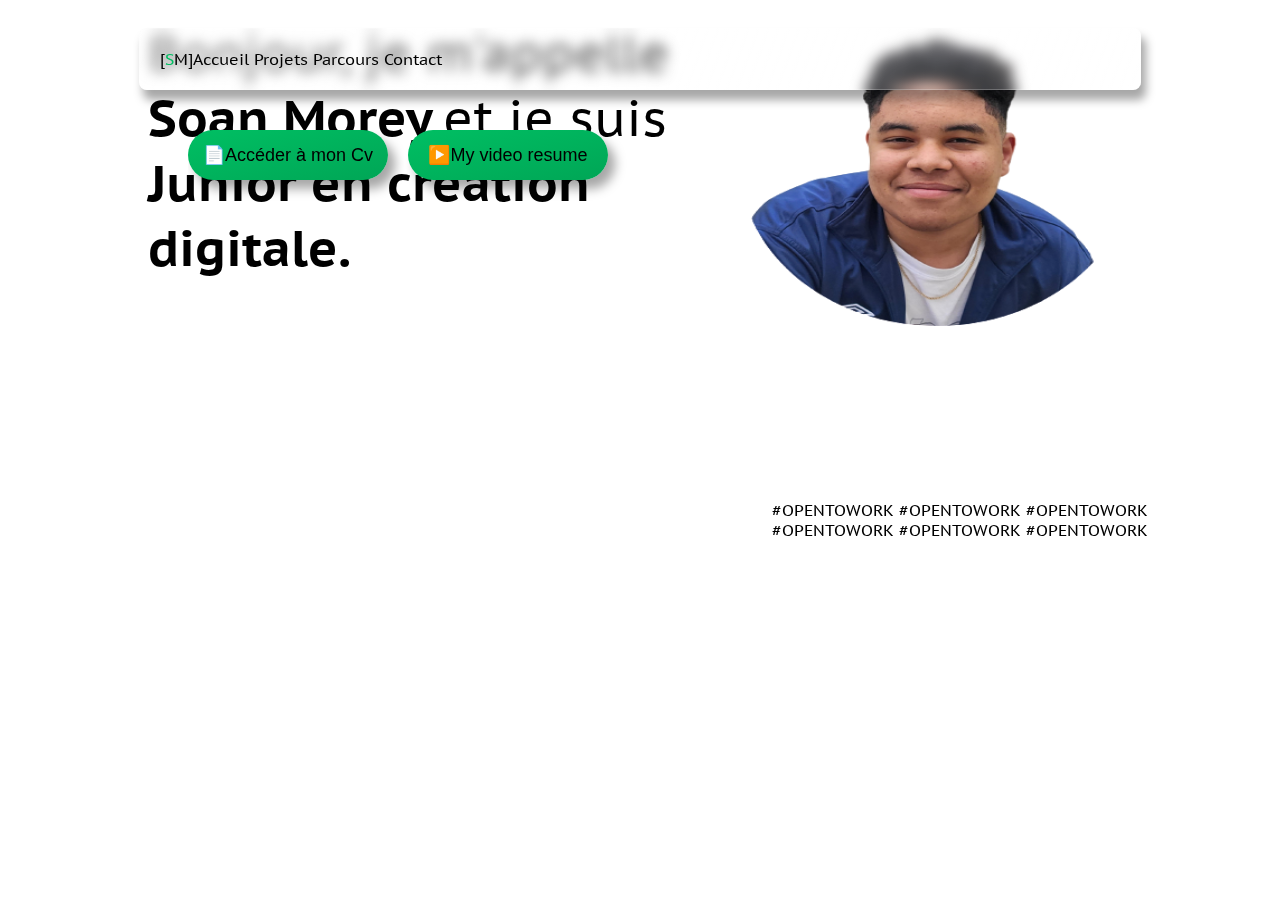
<file: index.html>
<!Doctype html>
<!--Soan Morey-->
<html lang="fr">

<head>
    <link rel="apple-touch-icon" sizes="180x180" href="/Logo/apple-touch-icon.png" media="(prefers-color-scheme: dark)">
    <link rel="icon" type="image/png" sizes="32x32" href="/Logo/favicon-32x32.png" media="(prefers-color-scheme: dark)">
    <link rel="icon" type="image/png" sizes="16x16" href="/Logo/favicon-16x16.png" media="(prefers-color-scheme: dark)">
    <link rel="apple-touch-icon" sizes="180x180" href="/Logo/logo-sosso-black.png.png"
        media="(prefers-color-scheme: light)">
    <link rel="icon" type="image/png" sizes="32x32" href="/Logo/logo-sosso-black.png.png"
        media="(prefers-color-scheme: light)">
    <link rel="icon" type="image/png" sizes="16x16" href="/Logo/logo-sosso-black.png.png"
        media="(prefers-color-scheme: light)">
    <link rel="manifest" href="/site.webmanifest">
    <link rel="mask-icon" href="/safari-pinned-tab.svg" color="#00BF63">
    <meta name="msapplication-TileColor" content="#da532c">
    <meta name="theme-color" content="#ffffff">
    <title>Soan Morey - Portfolio</title>
    <meta charset=" UTF-8">
    <link rel="stylesheet" href="index.css" />
    <script src="index.js"></script>
    <meta name="viewport">
    <link rel="preconnect" href="https://fonts.googleapis.com">
    <link rel="preconnect" href="https://fonts.gstatic.com" crossorigin>
    <link href="https://fonts.googleapis.com/css2?family=Tilt+Neon&display=swap" rel="stylesheet">
    <link rel="preconnect" href="https://fonts.googleapis.com">
    <link rel="preconnect" href="https://fonts.gstatic.com" crossorigin>
    <link href="https://fonts.googleapis.com/css2?family=PT+Sans+Caption&display=swap" rel="stylesheet">
</head>

<body>
    <div class="fond">
    </div>
    <script src='header.js'></script>
    <div class="mainsep">
        <main>
            <div class="main-division rowcontainer" id="division0">
                <div class="text-présentation">
                    <span class="texterandom"> Bonjour, je m'appelle</span>
                    <span class="texterandom gras">Soan Morey</span><span class="texterandom">et je suis</span>
                    <span class="texterandom gras vertglow">Junior en création digitale.</span>
                    <div class="lelien rowlist" id="division1">
                        <button><a href="./IMG/CV-Soan-Morey-2024.pdf" target="_blank">📄Accéder à mon Cv</a></button>
                        <button><a href="https://youtu.be/o-cPkulV9DM" target="_blank">▶️My video resume</a></button>
                    </div>
                </div>
                <div class="sized-div columncontainer">
                    <img class="moi" src="./IMG/CV_Soan_Morey-Pfp.png" alt="moi">
                    <div id='circle'
                        data-text="#OPENTOWORK #OPENTOWORK #OPENTOWORK #OPENTOWORK #OPENTOWORK #OPENTOWORK&nbsp;"></div>
                </div>
            </div>
            <h2> Projets</h2>
            <h2>Parcours</h2>
            <div class="main-division columncontainer" id="division3">
                <div class="timeline-container">
                    <div class="timeline-element timeline-left">

                        <p><span class="gras">2022-2025 (en cours)</span>
                            BUT Métier du Multimédia et de l'Internet (MMI)
                            <br>IUT de Lannion (22), Université de Rennes (Communication, Audiovisuel,
                            Développement-Web)
                        </p>

                    </div>
                    <div class="timeline-element timeline-right">

                        <p><span class="gras">Eté 2022</span>
                            Brevet d'aptitude aux fonctions d'animateur (BAFA)
                            <br> Formation, Stage pratique (scoutisme) et Approfondissement (Grands jeux)
                        </p>

                    </div>
                    <div class="timeline-element timeline-left">

                        <p><span class="gras">2022</span>
                            Baccalauréat général - Mention bien - Guebwiller(68)
                            <br>Spécialités Sciences Economiques et Sociales; Histoire, Géographie, Géopolitique et
                            Sciences Politiques.
                            <br>Option Langue, Littérature et Culture Etrangères, Anglais
                        </p>

                    </div>
                </div>
            </div>

            <div id="division4" class="main-division columncontainer footer">

                <span class="gras">Me Contacter :</span>
                <a href="https://www.linkedin.com/in/soan-morey-111071270/" target="_blank" class="social"><img
                        class="inlogo" src="./IMG/in.png">LinkedIn</a>
                <a href="#" onclick="CopyToClipboard('mail');return false;" class="social"><img class="inlogo"
                        src="./IMG/mail.png">&nbsp;Copier mon e-mail</a>
                <br>

                <h1 class="sm">[<span class="vertglow">S</span>M]</h1>

                <div class="footer">Site web réalisé par&nbsp;<span class="vertglow">Soan
                        Morey</span>,&nbsp;&nbsp;Junior en communication digitale - 2023</div>

            </div>

            <div id="snackbar">E-mail copié dans le presse-papier !</div>
            <p class="hide" id="mail">
                soan.morey@etudiant.univ-rennes.fr
            </p>
    </div>
    </main>
    <footer>
    </footer>
</body>
</file>
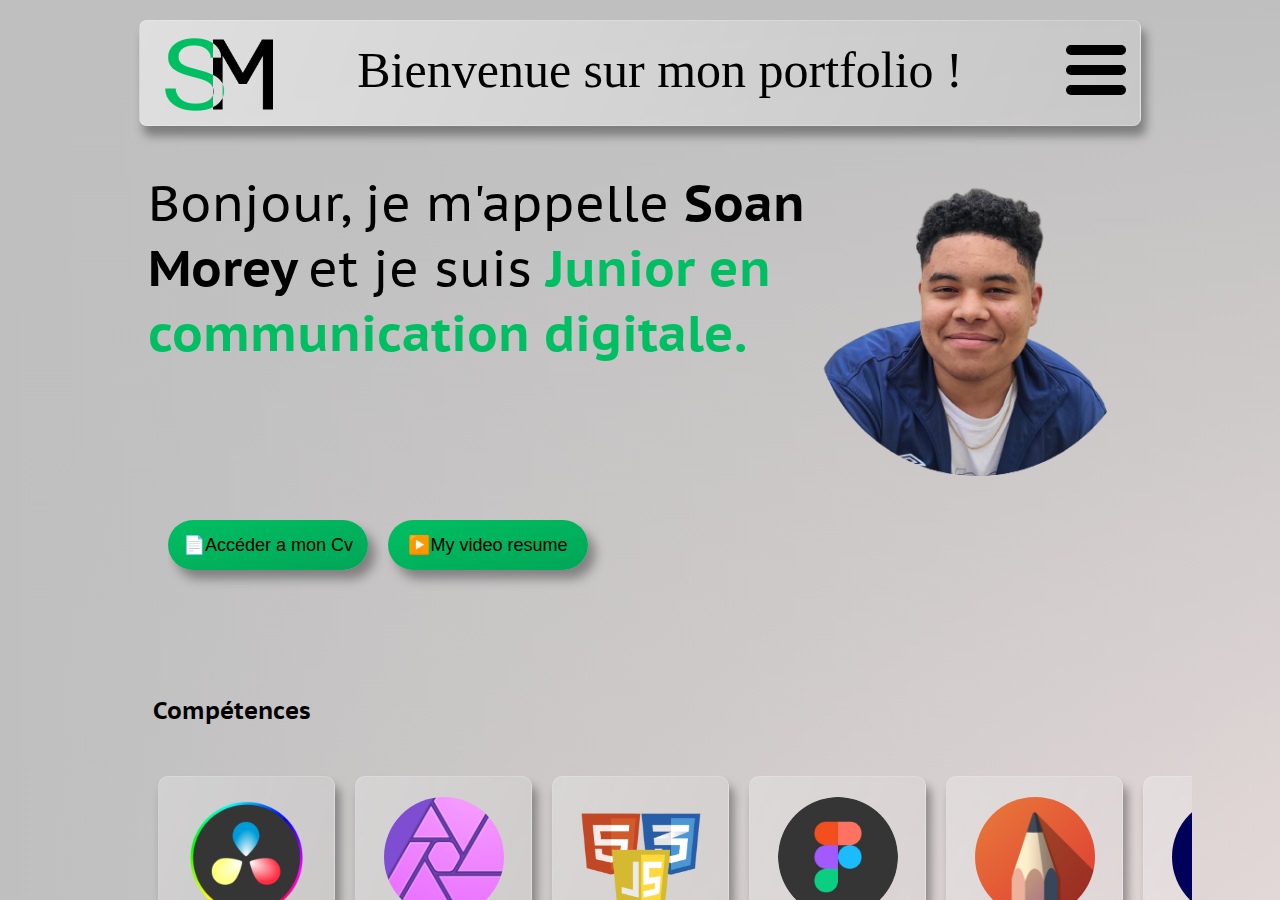
<file: public_html/index.html>
<!Doctype html>
<!--Soan Morey-->
<html lang="fr">

<head>
	<link rel="apple-touch-icon" sizes="180x180" href="./Logo/apple-touch-icon.png">
	<link rel="icon" type="image/png" sizes="32x32" href="./Logo/favicon-32x32.png">
	<link rel="icon" type="image/png" sizes="16x16" href="./Logo/favicon-16x16.png">
	<link rel="manifest" href="./Logo/site.webmanifest">
	<link rel="mask-icon" href="./Logo/safari-pinned-tab.svg" color="#5bbad5">
	<meta name="msapplication-TileColor" content="#da532c">
	<meta name="theme-color" content="#ffffff">
	<title>Soan Morey - Portfolio</title>
	<meta charset=" UTF-8">
	<link rel="stylesheet" href="index.css" />
	<meta name="viewport">
	<link rel="preconnect" href="https://fonts.googleapis.com">
	<link rel="preconnect" href="https://fonts.gstatic.com" crossorigin>
	<link href="https://fonts.googleapis.com/css2?family=Tilt+Neon&display=swap" rel="stylesheet">
	<link rel="preconnect" href="https://fonts.googleapis.com">
	<link rel="preconnect" href="https://fonts.gstatic.com" crossorigin>
	<link href="https://fonts.googleapis.com/css2?family=PT+Sans+Caption&display=swap" rel="stylesheet">
</head>

<body>
	<div class="fond">
		<div></div>
		<div></div>
		<div></div>
	</div>
	<div class="mainsep">
		<header>
			<a href="#division0"></a>
			<div class="drop">
				<div class="logo"><img class="logoimg" src="./IMG/logo.png"></div></a>
				<p class="title">Bienvenue sur mon portfolio !</p>
			</div>
		</header>
		<main>
			<div class="main-division rowcontainer" id="division0">
				<div class="text-présentation">
					<span class="texterandom"> Bonjour, je m'appelle</span>
					<span class="texterandom gras">Soan Morey</span><span class="texterandom">et je suis</span>
					<span class="texterandom gras vert">Junior en communication digitale.</span>
				</div>
				<div class="sized-div columncontainer">
					<img class="moi" src="./IMG/CV_Soan_Morey-Pfp.png" alt="moi">
				</div>
			</div>
			<div class="lelien rowlist" id="division1">
				<button><a href="./IMG/CV-Soan-Morey-2023.pdf" target="_blank">📄Accéder a mon Cv</a></button>
				<button><a href="https://youtu.be/o-cPkulV9DM" target="_blank">▶️My video resume</a></button>
			</div>
			<h2>Compétences</h2>
			<div class="main-division rowlist">
				<div class="progressblock progressblock1 effetverre">
					<span class="roundelem1"><img class="stat" src="./IMG/DaVinci_Resolve_17_logo.svg.png"></span>
					<p class="progresstitle">DaVinci Resolve</p>
					<p class="progressdescription">Utilisation du logiciel de montage <span class="gras">DaVinci Resolve
							Studio</span> dans le
						cadre personnel, étudiant et professionnel. </p>
				</div>
				<div class="progressblock progressblock2 effetverre">
					<span class="roundelem2"><img class="stat" src="./IMG/Affinity_Photo_icon.png"></span>
					<p class="progresstitle">Suite Affinity</p>
					<p class="progressdescription">Prise en main des logiciels <span class="gras">Affinity Photo,
							Designer et Publisher</span>
						dans le cadre de TP ou d'essais personnels.</p>
				</div>
				<div class="progressblock progressblock3 effetverre">
					<span class="roundelem3"><img class="stathtml" src="./IMG/kisspng-website-development.png"></span>
					<p class="progresstitle">Intégration Web</p>
					<p class="progressdescription">Création de sites web à partir d'<span class="gras">HTML, CSS et
							Javascript.</span></p>
				</div>
				<div class="progressblock progressblock4 effetverre">
					<span class="roundelem4"><img class="stat" src="./IMG/figma.png"></span>
					<p class="progresstitle">Figma</p>
					<p class="progressdescription">Utilisation de <span class="gras">Figma</span> pour le <span
							class="gras">maquettage web</span>
						ainsi que pour la réalisation de <span class="gras">visuels</span> simples. Utilisation de la
						fonction <span class="gras">"flow"</span> pour le prototypage d'application.</p>
				</div>
				<div class="progressblock progressblock1 effetverre">
					<span class="roundelem5"><img class="stat" src="./IMG/sketch.png"></span>
					<p class="progresstitle">Sketchbook</p>
					<p class="progressdescription">Réalisation de <span class="gras">dessins</span> et d'<span
							class="gras">animations</span> pour la vidéo promotionelle d'une <span
							class="gras">entreprise</span> ainsi que dans le cadre personnel. </p>
				</div>
				<div class="progressblock progressblock2 effetverre">
					<span class="roundelem6"><img class="stat" src="./IMG/images.png"></span>
					<p class="progresstitle">Premiere Pro</p>
					<p class="progressdescription" id="division2">Montage de vidéos sur Premiere Pro ainsi que sur <span
							class="gras">After Effects</span> pour la réalisation de vidéos dans le cadre personnel.</p>
				</div>
			</div>
			<h2> Projets</h2>
			<div class="main-division columncontainer">
				<div class="rowlist">
					<div class="choose-article"><button onclick=window.location.href="#article1">Dessin
							isométrique</button></div>
					<div class="choose-article"><button onclick=window.location.href="#article2">Tutoriel vidéo
						</button>
					</div>
					<div class="choose-article"><button onclick=window.location.href="#article3">Application
							web</button>
					</div>
					<div class="choose-article"><button onclick=window.location.href="#article4">Site internet </button>
					</div>
					<div class="choose-article"><button onclick=window.location.href="#article5">Autoportrait
							graphique</button>
					</div>
				</div>
				<div class="difarticles">
					<div class="text-article" id="article1">
						<img class="iso" src="./IMG/photo_5888666326690544073_w.jpg">
						<div class="desstitre">
							<p>
							<h3>Dessin isométrique</h3>
							Dans le cadre d'un TP de culture artistique
							Le dessin représente un petit espace carré au centre représentant
							un salon. On y voit un canapé, une lampe, un tableau minimaliste,
							une étagère a livres, et un bureau sur lequel est posé un clavier, une souris, une tasse et
							un écran qui est en fait la fenêtre. Dans le jardin, on peut voir une petite table basse
							sur laquelle est posée un pot avec une pousse de bambou ainsi qu’un paillasson. Le jardin
							est délimité par une haie et une petite barrière. Derrière la maison, la ville est
							représentée par deux immeubles gris collés. L’objectif est ici de montrer le contraste de
							couleurs
							entre la ville, monotone et la maison, où il y a bien plus de couleurs et d’objets. La seule
							ouverture sur la ville est d’ailleurs l’écran/fenêtre.
							<br> L'objectif de ce projet était de découvrir et de prendre en main le logiciel "Affinity
							Designer" ainsi que de développer sa créativité tout en restant dans la contrainte du dessin
							isométrique.
							</p>
						</div>
					</div>
					<div class="text-article" id="article2">
						<iframe width="4500" height="400" src="https://www.youtube.com/embed/tdtilTQnrGQ"
							title="YouTube video player" frameborder="0"
							allow="accelerometer; autoplay; clipboard-write; encrypted-media; gyroscope; picture-in-picture; web-share"
							allowfullscreen></iframe>
						<div class="desstitre">
							<p>
							<h3>Tutoriel Vidéo</h3>
							Réalisation d'une vidéo qui explique la mise en place et le fonctionnement du spot
							d'éclairage Amaran 100x.
							<br>
							Ecriture du script en groupe, tournage des plans à l'aide du Canon 90D, enregistrement de la
							voix off en studio et
							Montage sur DaVinci Resolve. Ce projet a été réalisé en groupe et à donc nécessité une
							certaine organisation en ce qui concerne la répartition des tâches ainsi que pour le
							tournage.
							L'écriture a aussi demandé un "brainstorm" préalable de sorte a pouvoir organiser nos idées.
							<br>
							(Sous-titres et mise en ligne par Kelvin Huchet)
							</p>
						</div>
					</div>
					<div class="text-article" id="article3">
						<img class="web" src="./IMG/webapp.png">
						<img class="web" src="./IMG/webapp2.png">
						<div class="desstitre">
							<p>
							<h3>Application web en anglais</h3>
							Mise en place d'une parodie de l'application "Messenger" dans le
							cadre d'un projet
							d'anglais d'autoprésentation. Cette parodie de l'interface utilisateur a été entièrement
							réalisée sur Figma.
							<br>
							Ce projet m'a permis de prendre en main le logiciel Figma ainsi que le prototypage
							d'application.
							J'ai pu apprendre a utiliser les différentes fonctionnalités de figma et de ses extensions,
							tout en rédigeant
							le contenu en anglais.
							<br>
							</p>
						</div>
					</div>
					<div class="text-article2" id="article4">
						<div class="rowcontainer">
							<img class="web2" src="./IMG/poke.png">
							<img class="web2" src="./IMG/poke2.png">
							<img class="web2" src="./IMG/poke3.png">
						</div>
						<div class="desstitre2">
							<p>
							<h3>Site web, gestion d'une base de données</h3>
							Développement et mise en ligne d'un site web
							de gestion de collection de Pokémons
							Wireframe et flow réalisé sur Figma, front-end du site web
							codé en HTML et CSS et back-end en PHP.
							<br>
							L'objectif de ce projet était de coder "from scratch" un site web dont la base de donnée
							(mySQL) était fournie.
							Le site devait être capable de créer une collection personnelle sur les demandes de
							l'utilisateur qui pouvait donc ajouter et retirer les pokemons
							qu'il souhaitait (parmi les 200 disponibles) ainsi qu'afficher les caractéristiques de
							chacun.
							</p>
						</div>
					</div>
					<div class="text-article" id="article5">
						<img class="iso" src="./IMG/auto.jpg">
						<div class="desstitre">
							<p>
							<h3>Autoportrait Graphique</h3>
							Assemblage de différentes photos (prises à l'aide du Canon 90D) sur le logiciel Affinity
							Photo de sorte a créer un effet de "miroir cassé" dans lesquels chaque fragment est une
							photo différente de mon visage et crée un certain décalage.
							<br>
							L'objectif de ce projet était de créer un autoportrait graphique délivrant un certain
							message à l'aide
							de photos de soi (prises en TP) que l'on devait modifier tout en
							gardant une certaine cohérence. Ce projet m'a permis de perfectionner ma maitrîse d'Affinity
							Photo ainsi que de développer
							ma créativité.
							</p>
						</div>
					</div>
				</div>
			</div>
			<div class="main-division columncontainer" id="division3">
				<h2 id="division4">Parcours</h2>
				<div class="timeline-container">
					<div class="timeline-element timeline-left">

						<p><span class="gras">2022-2025 (en cours)</span>
							BUT Métier du Multimédia et de l'Internet (MMI)
							<br>IUT de Lannion (22), Université de Rennes (Communication, Audiovisuel, Développement-Web)
						</p>

					</div>
					<div class="timeline-element timeline-right">

						<p><span class="gras">Eté 2022</span>
							Brevet d'aptitude aux fonctions d'animateur (BAFA)
							<br> Formation, Stage pratique (scoutisme) et Approfondissement (Grand jeux)
						</p>

					</div>
					<div class="timeline-element timeline-left">

						<p><span class="gras">2022</span>
							Baccalauréat général - Mention bien - Guebwiller(68)
							<br>Spécialités Sciences Economiques et Sociales; Histoire, Géographie, Géopolitique et
							Sciences Politiques.
							<br>Option Langue, Littérature et Culture Etrangères, Anglais
						</p>

					</div>
				</div>
			</div>

			<div class="main-division columncontainer footer">

				<span class="gras">Me Contacter :</span>
				<a href="https://www.linkedin.com/in/soan-morey-111071270/" target="_blank" class="social"><img
						class="inlogo" src="./IMG/in.png">&nbsp;LinkedIn</a>
				<a href="#" onclick="CopyToClipboard('mail');return false;" class="social"><img class="inlogo"
						src="./IMG/mail.png">&nbsp;Copier mon e-mail</a>
				<br>

				<h1 class="sm">[<span class="vert">S</span>M]</h1>

				<div class="footer">Site réalisé par Soan Morey,&nbsp;Junior en communication digitale - 2023</div>

			</div>

			<div id="snackbar">E-mail copié dans le presse-papier !</div>
			<p class="hide" id="mail">
				soan.morey@etudiant.univ-rennes.fr
			</p>

	</div>

	</main>
	<div class="menu">
		<div class="burger">
			<span class=""></span>
			<span class=""></span>
			<span class=""></span>
		</div>
		<ul class="menulist effetverre">
			<span></span>
			<li class="menuitem"><a href="#division1">Compétences</a></li>
			<span></span>
			<li class="menuitem"><a href="#division2">Projets</a></li>
			<span></span>
			<li class="menuitem"><a href="#division3">Parcours</a></li>
			<span></span>
			<li class="menuitem"><a href="#division4">Contact</a></li>
			<span></span>
		</ul>
	</div>

	</div>
	<footer>
	</footer>
	<script>
		function CopyToClipboard(mail) {
			var r = document.createRange();
			r.selectNode(document.getElementById(mail));
			window.getSelection().removeAllRanges();
			window.getSelection().addRange(r);
			document.execCommand('copy');
			window.getSelection().removeAllRanges();
			var x = document.getElementById("snackbar");
			x.className = "show";
			setTimeout(function () { x.className = x.className.replace("show", ""); }, 3000);
		}
	</script>
</body>
</file>
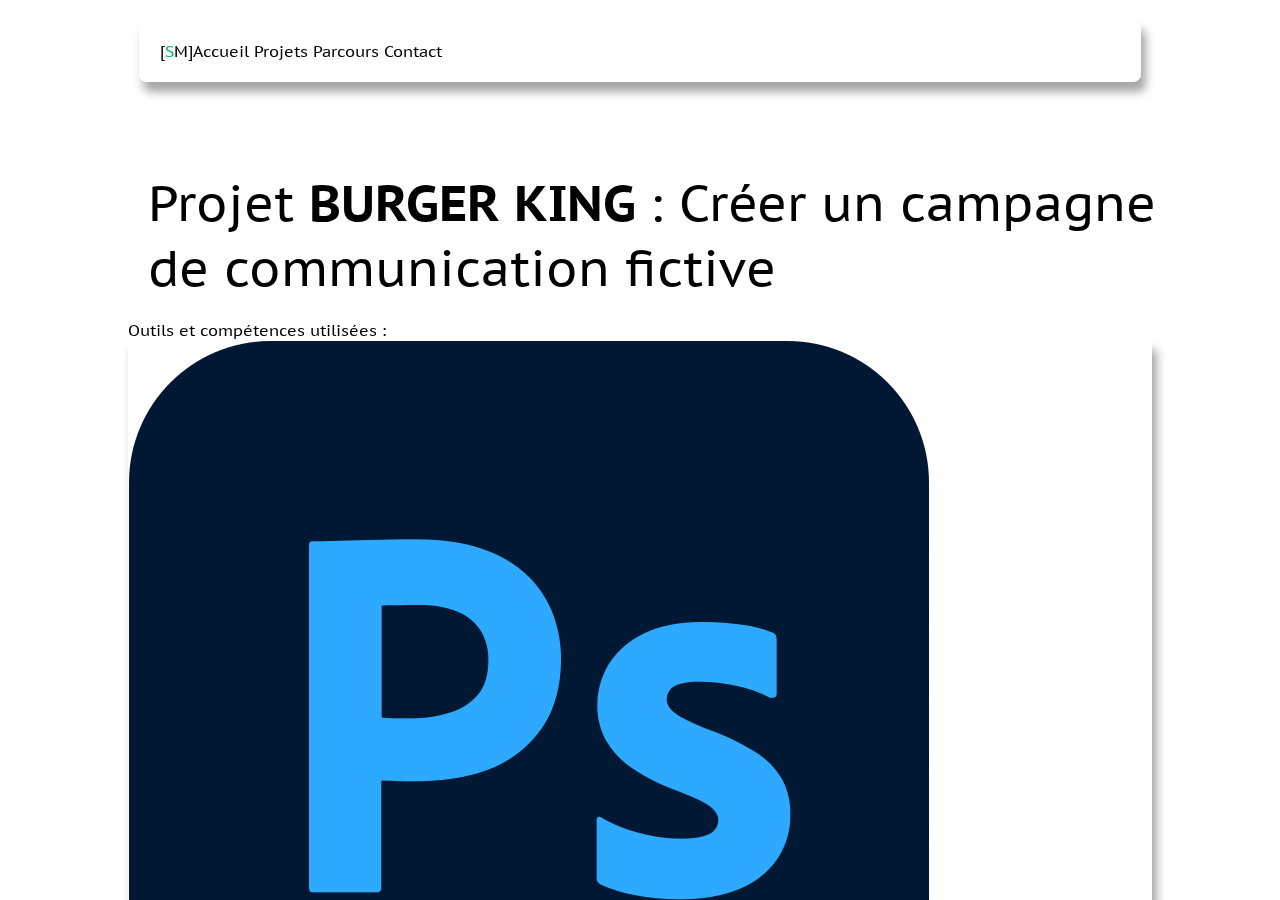
<file: burgerking.html>
<!Doctype html>
<!--Soan Morey-->
<html lang="fr">

<head>
    <link rel="apple-touch-icon" sizes="180x180" href="/Logo/apple-touch-icon.png" media="(prefers-color-scheme: dark)">
    <link rel="icon" type="image/png" sizes="32x32" href="/Logo/favicon-32x32.png" media="(prefers-color-scheme: dark)">
    <link rel="icon" type="image/png" sizes="16x16" href="/Logo/favicon-16x16.png" media="(prefers-color-scheme: dark)">
    <link rel="apple-touch-icon" sizes="180x180" href="/Logo/logo-sosso-black.png.png"
        media="(prefers-color-scheme: light)">
    <link rel="icon" type="image/png" sizes="32x32" href="/Logo/logo-sosso-black.png.png"
        media="(prefers-color-scheme: light)">
    <link rel="icon" type="image/png" sizes="16x16" href="/Logo/logo-sosso-black.png.png"
        media="(prefers-color-scheme: light)">
    <link rel="manifest" href="/site.webmanifest">
    <link rel="mask-icon" href="/safari-pinned-tab.svg" color="#00BF63">
    <meta name="msapplication-TileColor" content="#da532c">
    <meta name="theme-color" content="#ffffff">
    <title>Soan Morey - Campagne fictive pour Burger King</title>
    <meta charset=" UTF-8">
    <link rel="stylesheet" href="index.css" />
    <script src="index.js"></script>
    <meta name="viewport">
    <link rel="preconnect" href="https://fonts.googleapis.com">
    <link rel="preconnect" href="https://fonts.gstatic.com" crossorigin>
    <link href="https://fonts.googleapis.com/css2?family=Tilt+Neon&display=swap" rel="stylesheet">
    <link rel="preconnect" href="https://fonts.googleapis.com">
    <link rel="preconnect" href="https://fonts.gstatic.com" crossorigin>
    <link href="https://fonts.googleapis.com/css2?family=PT+Sans+Caption&display=swap" rel="stylesheet">
    <script src="https://code.jquery.com/jquery-1.11.3.min.js"></script>
    <script>
        $(function () {
            $("#includeHeader").load("header.html");
        });
    </script>
</head>

<body>
    <div class="fond">
    </div>
    <div class="mainsep">
        <div id="includeHeader"></div>
        <main>
            <div class="main-division rowcontainer" id="division0">
                <div class="text-présentation">
                    <span class="texterandom">Projet</span>
                    <span class="texterandom gras vertglow">BURGER KING</span>
                    <span class="texterandom">: Créer un campagne de communication fictive</span>
                </div>
            </div>

            <div class="tagcontainercontainer">
                Outils et compétences utilisées :
                <div class="tagcontainer">
                    <div class="tag effetverre"><img src="./IMG/psd.png" class="ae">Adobe Photoshop</div>
                    <div class="tag effetverre"><img src="./IMG/illu.png">Adobe Illustrator</div>
                    <div class="tag effetverre"><img src="./IMG/figma.png">Figma</div>
                    <div class="tag effetverre"><img src="./IMG/notion.png">Notion</div>
                </div>
                <div class="tagcontainer">
                    <div class="tag effetverre"><img src="./IMG/talk.png">Communication</div>
                    <div class="tag effetverre"><img src="./IMG/auto.png">Autonomie</div>
                    <div class="tag effetverre"> <img src="./IMG/bulb.png">Créativité</div>
                    <div class="tag effetverre"><img src="./IMG/write.png">Ecriture et Storytelling</div>
                </div>
            </div>


            <div class="main-division columncontainer" id="division0">
                <h2>Campagne Admission Mastère Direction Artistique – CESACOM</h2>
                <p class="redac">
                    Dans le cadre de l’admission au Mastère Communication option Direction Artistique du CESACOM du
                    Mans,
                    il fallait associer une <span class="vertglow">marque</span> et un <span
                        class="vertglow">slogan</span> à l’un des trois visuels proposés,
                    puis justifier ce choix (concurrence, cible, supports, etc.). J’ai choisi de <span
                        class="vertglow">dépasser la consigne</span>
                    en construisant une <span class="vertglow">campagne complète</span> et des <span
                        class="vertglow">visuels aboutis</span>.
                </p>

                <div class="rowlist ekipcontainer">
                    <br>
                    <br>
                    <a class="clear" href="https://www.figma.com/deck/JFD1goa5vDQw7WYXYUCzgq/Présentation-CESACOM"><img
                            class="cesacom" src="./IMG/3visuels.png"></a>
                    <button class="bonuscesacom">
                        <a href="https://www.figma.com/deck/JFD1goa5vDQw7WYXYUCzgq/Présentation-CESACOM"
                            target="_blank">🌐Voir la présentation animée
                        </a>
                    </button>
                </div>

                <p class="redac">
                    Ma volonté de proposer une vraie réflexion <span class="vertglow">stratégique</span> et de <span
                        class="vertglow">direction artistique</span>
                    a été saluée ; cette proposition dynamique et argumentée m’a même valu d’être <span
                        class="vertglow">admis au Mastère</span>
                    à la rentrée 2025 !
                </p>

                <h2>Ma démarche & parti pris créatif</h2>
                <p class="redac"><strong>— Analyse de marque :</strong><br>
                    Après avoir étudié la <span class="vertglow">communication</span> de Burger King, j’ai
                    identifié que Burger King assume son côté <span class="vertglow">décalé</span> et son <span
                        class="vertglow">innovation</span>.
                    En jouant sur l’<span class="vertglow">humour</span> et une <span class="vertglow">position
                        affirmée</span>, j’ai cherché à respecter leur ADN tout
                    en allant plus loin dans la <span class="vertglow">démarche créative</span>.
                </p>
                <p class="redac"><strong>— Création visuelle :</strong><br>
                    Création de visuels et de déclinaisons pour <span class="vertglow">affichage urbain</span>, <span
                        class="vertglow">social
                        media</span> et <span class="vertglow">print</span>,
                    en reprenant les <span class="vertglow">codes graphiques</span> de la marque : couleurs
                    franches, jeux de contraste, punchlines efficaces.
                </p>
                <p class="redac"><strong>— Stratégie de diffusion :</strong><br>
                    Proposition de la campagne sur tous les <span class="vertglow">supports clés</span> (TV,
                    affichage, social, presse...),
                    <span class="vertglow">ciblage</span> jeunes urbains et <span class="vertglow">flexitariens</span>
                    exigeants.
                </p>
                <p class="redac"><strong>— Présentation animée :</strong><br>
                    J’ai créé une <span class="vertglow">présentation animée</span> sur Figma pour présenter
                    l’ensemble de la campagne, ses objectifs et ses déclinaisons.
                    Cette présentation permet de <span class="vertglow">visualiser rapidement</span> les différents
                    éléments de la campagne et leur cohérence ainsi que tout le travail d'analyse en amont.
                </p>
                <p class="redac">
                    Pour plus de détails, voici la <a class="vertglow udl"
                        href="https://www.figma.com/deck/JFD1goa5vDQw7WYXYUCzgq/Présentation-CESACOM"
                        target="_blank">présentation animée</a> sur Figma.
                </p>

                <h2>Concept et Objectifs</h2>
                <div class="rowlist ekipcontainer">
                    <br>
                    <br>
                    <a class="clear" href="https://www.figma.com/deck/JFD1goa5vDQw7WYXYUCzgq/Présentation-CESACOM"><img
                            class="cesacom" src="./IMG/productions.png"></a>
                </div>
                <p class="redac">
                    Mon choix s’est porté sur <span class="vertglow">Burger King</span> dont la <span
                        class="vertglow">communication</span> sur les
                    <span class="vertglow">différents canaux</span> est très reconnaissable. En choisissant le visuel de
                    la tomate, j'ai
                    voulu <span class="vertglow">jouer sur l'humour</span> et la <span
                        class="vertglow">provocation</span> avec un slogan lié à leur burger veggie
                </p>
                <p class="redac">
                    <strong>Slogan :</strong> « <span class="vertglow">Non, ce n’est pas le seul ingrédient de notre
                        Veggie Burger. </span>»
                </p>
                <p class="redac">
                    J’ai imaginé chaque déclinaison autour de <span class="vertglow">légumes</span> mis en avant
                    visuellement, (incluant l'image de tomate choisie parmi les trois visuels proposés),
                    pour <span class="vertglow">susciter la curiosité</span> et inciter à lire le message plus en
                    profondeur. L’objectif :
                    <span class="vertglow">casser les idées reçues</span>, montrer l’engagement et l’<span
                        class="vertglow">inventivité</span> de la marque.
                </p>
                <div class="rowlist ekipcontainer">
                    <button>
                        <a href="https://www.figma.com/deck/JFD1goa5vDQw7WYXYUCzgq/Présentation-CESACOM"
                            target="_blank">🌐Voir la présentation animée
                        </a>
                    </button>
                </div>
            </div>


            <div id="division4" class="main-division columncontainer footer">

                <span class="gras">Me Contacter :</span>
                <a href="https://www.linkedin.com/in/soan-morey-111071270/" target="_blank" class="social"><img
                        class="inlogo" src="./IMG/in.png">LinkedIn</a>
                <a href="#" onclick="CopyToClipboard('mail');return false;" class="social"><img class="inlogo"
                        src="./IMG/mail.png">&nbsp;Copier mon e-mail</a>
                <br>

                <h1 class="sm">[<span class="vertglow">S</span>M]</h1>

                <div class="footer">Site web réalisé par&nbsp;<span class="vertglow">Soan
                        Morey</span>,&nbsp;&nbsp;Junior en Création Digitale - 2024</div>

            </div>

            <div id="snackbar">E-mail copié dans le presse-papier !</div>
            <p class="hide" id="mail">
                soan.morey@etudiant.univ-rennes.fr
            </p>
        </main>
        </main>
        <footer>
        </footer>
</body>
</file>
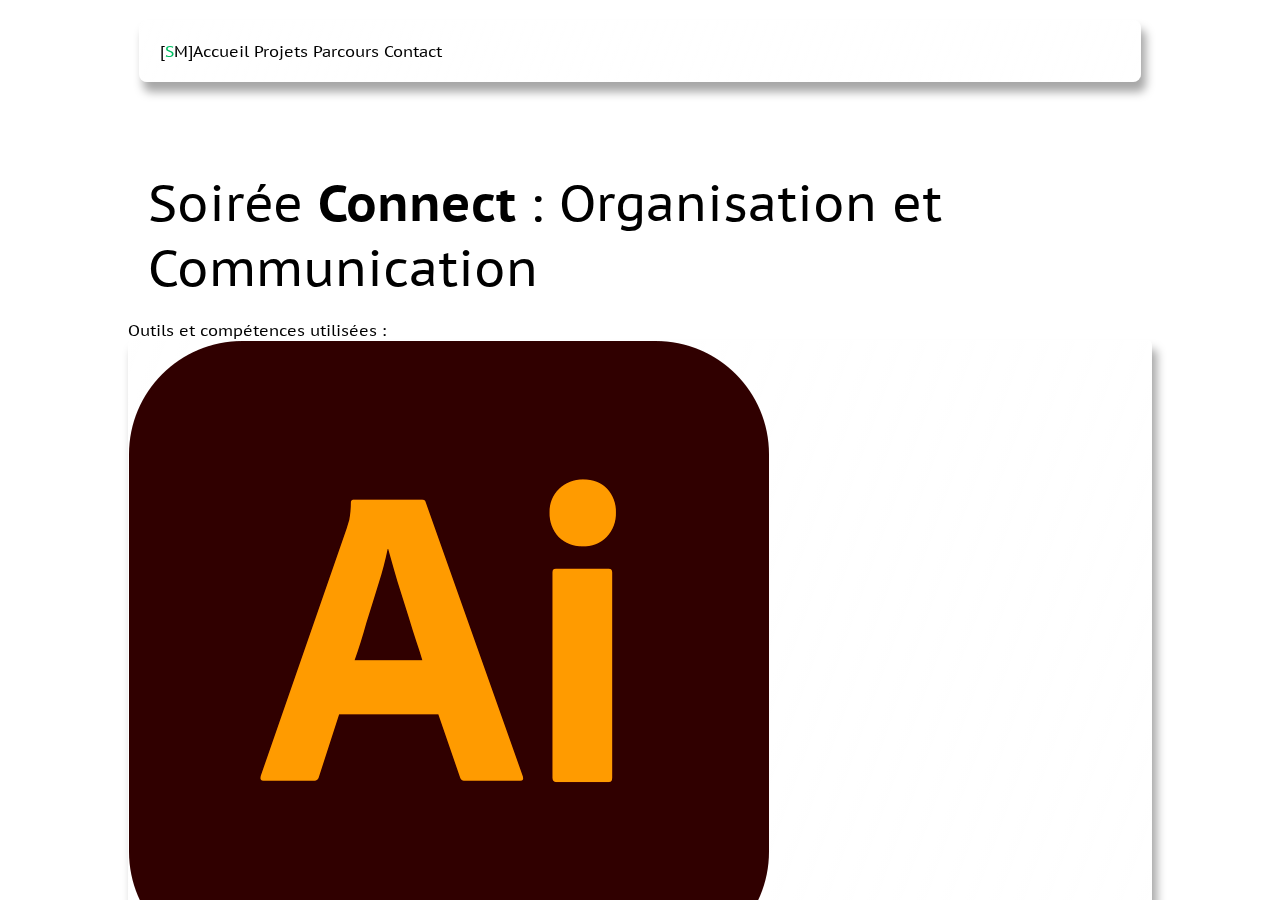
<file: connect.html>
<!Doctype html>
<!--Soan Morey-->
<html lang="fr">

<head>
    <link rel="apple-touch-icon" sizes="180x180" href="/Logo/apple-touch-icon.png" media="(prefers-color-scheme: dark)">
    <link rel="icon" type="image/png" sizes="32x32" href="/Logo/favicon-32x32.png" media="(prefers-color-scheme: dark)">
    <link rel="icon" type="image/png" sizes="16x16" href="/Logo/favicon-16x16.png" media="(prefers-color-scheme: dark)">
    <link rel="apple-touch-icon" sizes="180x180" href="/Logo/logo-sosso-black.png.png"
        media="(prefers-color-scheme: light)">
    <link rel="icon" type="image/png" sizes="32x32" href="/Logo/logo-sosso-black.png.png"
        media="(prefers-color-scheme: light)">
    <link rel="icon" type="image/png" sizes="16x16" href="/Logo/logo-sosso-black.png.png"
        media="(prefers-color-scheme: light)">
    <link rel="manifest" href="/site.webmanifest">
    <link rel="mask-icon" href="/safari-pinned-tab.svg" color="#00BF63">
    <meta name="msapplication-TileColor" content="#da532c">
    <meta name="theme-color" content="#ffffff">
    <title>Soan Morey - Portfolio</title>
    <meta charset=" UTF-8">
    <link rel="stylesheet" href="index.css" />
    <script src="index.js"></script>
    <meta name="viewport">
    <link rel="preconnect" href="https://fonts.googleapis.com">
    <link rel="preconnect" href="https://fonts.gstatic.com" crossorigin>
    <link href="https://fonts.googleapis.com/css2?family=Tilt+Neon&display=swap" rel="stylesheet">
    <link rel="preconnect" href="https://fonts.googleapis.com">
    <link rel="preconnect" href="https://fonts.gstatic.com" crossorigin>
    <link href="https://fonts.googleapis.com/css2?family=PT+Sans+Caption&display=swap" rel="stylesheet">
    <script src="https://code.jquery.com/jquery-1.11.3.min.js"></script>
    <script>
        $(function () {
            $("#includeHeader").load("header.html");
        });
    </script>
</head>

<body>
    <div class="fond">
    </div>
    <div class="mainsep">
        <div id="includeHeader"></div>
        <main>
            <div class="main-division rowcontainer" id="division0">
                <div class="text-présentation">
                    <span class="texterandom">Soirée</span>
                    <span class="texterandom gras vertglow">Connect</span>
                    <span class="texterandom">: Organisation et Communication</span>
                </div>
            </div>

            <div class="tagcontainercontainer">
                Outils et compétences utilisées :
                <div class="tagcontainer">
                    <div class="tag effetverre"><img src="./IMG/illu.png" class="ae">Illustrator</div>
                    <div class="tag effetverre"><img src="./IMG/notion.png">Notion</div>
                    <div class="tag effetverre"><img src="./IMG/figma.png">Figma</div>
                    <div class="tag effetverre"><img src="./IMG/insta.svg">Instagram</div>
                </div>
                <div class="tagcontainer">
                    <div class="tag effetverre"><img src="./IMG/auto.png">Autonomie</div>
                    <div class="tag effetverre"><img src="./IMG/orga.png">Organisation</div>
                    <div class="tag effetverre"><img src="./IMG/talk.png">Communication</div>
                    <div class="tag effetverre"><img src="./IMG/bulb.png">Créativité</div>
                    <div class="tag effetverre"><img src="./IMG/social.png">Réseaux sociaux</div>
                </div>
            </div>


            <div class="main-division columncontainer" id="division0">
                <h2>Qu'est-ce que c'est ?</h2>
                <p class="redac">Lors de mon stage à l'établissement scolaire Daniel <a class="udl"
                        href="index.html#division3">(voir Mon Parcours)</a>, je devais organiser une soirée permettant
                    aux élèves et anciens élèves de se retrouver. Avec l'aide d'un service civique, <a class="udl"
                        href="https://www.linkedin.com/in/raphael-denoeud-4a6119274/">Raphaël Denoeud</a>, nous avons
                    donc créé <span class="vertglow">La soirée Connect</span>.
                </p>
                <div class="clear"></div>
                <p class="redac">L'objectif de ce projet était de <span class="vertglow">créer une identité
                        d'équipe</span>, et de participer au <span class="vertglow">concours de communication</span> du
                    projet qui consiste, entre autres, à créer une <span class="vertglow">vidéo de présentation</span>,
                    un dossier de communication et <span class="vertglow">animer les réseaux sociaux</span>.
                </p>

                <h2>La vidéo de présentation</h2>
                <p class="redac">
                    Un des attendus de ce concours de communication était la <span class="vertglow">réalisation d'une
                        vidéo de présentation</span> de
                    notre équipe. Pour ce faire, nous avons donc organisé un <span class="vertglow">brainstorming</span>
                    pour permettre à chacun de
                    proposer ses idées. Ensuite, j'ai créé un espace Notion de sorte à pouvoir organiser les idées et
                    regrouper toutes les idées en un endroit accessible par tous les membres.</p>
                <div class="clear"></div>
                <p class="redac">
                    Après avoir mis par écrit le <span class="vertglow">scénario</span> ensemble, j'ai réalisé une <span
                        class="vertglow">"shotlist"</span> permettant d'orgniser
                    les différents plans de la vidéo. Nous avons donc tourné ensemble et j'ai ensuite <span
                        class="vertglow">réalisé le montage
                        de la vidéo</span>. Après plusieurs versions, nous avons rendu celle que vous pouvez voir
                    actuellement sur
                    <span class="vertglow">notre site web de présentation</span>. Notre vidéo a obtenu la <span
                        class="vertglow">5è place sur les 19 équipes</span> participantes.
                </p>
            </div>
            <div class="main-division columncontainer" id="division0">
                <h2>Réseaux Sociaux et Site Web</h2>
                <p class="redac">Dans le cadre de ce projet, nous avons animé une page <span class="vertglow">Instagram
                        et TikTok</span>, dans laquelle j'ai réalisé de <span class="vertglow">nombreuses stories et
                        plusieurs reels</span> (de l'écriture au
                    montage en passant par l'enregistrement) en lien avec l'univers de la voile. Pour en savoir plus,
                    n'hésitez pas a <span class="vertglow">consulter le dossier de projet ou le site de
                        présentation</span> que j'ai entièrement réalisé.
                </p>
            </div>

            <div id="division4" class="main-division columncontainer footer">

                <span class="gras">Me Contacter :</span>
                <a href="https://www.linkedin.com/in/soan-morey-111071270/" target="_blank" class="social"><img
                        class="inlogo" src="./IMG/in.png">LinkedIn</a>
                <a href="#" onclick="CopyToClipboard('mail');return false;" class="social"><img class="inlogo"
                        src="./IMG/mail.png">&nbsp;Copier mon e-mail</a>
                <br>

                <h1 class="sm">[<span class="vertglow">S</span>M]</h1>

                <div class="footer">Site web réalisé par&nbsp;<span class="vertglow">Soan
                        Morey</span>,&nbsp;&nbsp;Junior en Création Digitale - 2024</div>

            </div>

            <div id="snackbar">E-mail copié dans le presse-papier !</div>
            <p class="hide" id="mail">
                soan.morey@etudiant.univ-rennes.fr
            </p>
        </main>
        </main>
        <footer>
        </footer>
</body>
</file>
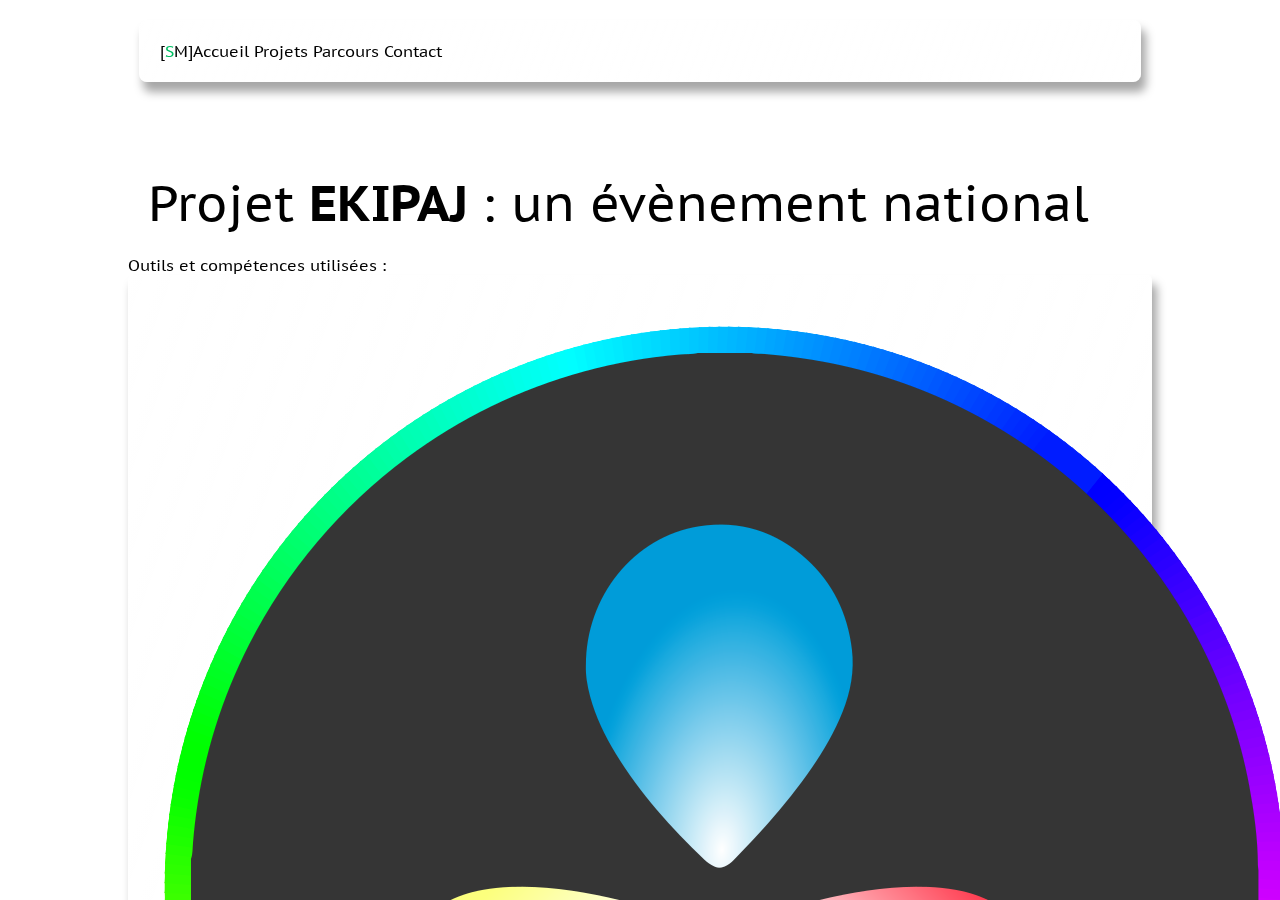
<file: ekipaj.html>
<!Doctype html>
<!--Soan Morey-->
<html lang="fr">

<head>
    <link rel="apple-touch-icon" sizes="180x180" href="/Logo/apple-touch-icon.png" media="(prefers-color-scheme: dark)">
    <link rel="icon" type="image/png" sizes="32x32" href="/Logo/favicon-32x32.png" media="(prefers-color-scheme: dark)">
    <link rel="icon" type="image/png" sizes="16x16" href="/Logo/favicon-16x16.png" media="(prefers-color-scheme: dark)">
    <link rel="apple-touch-icon" sizes="180x180" href="/Logo/logo-sosso-black.png.png"
        media="(prefers-color-scheme: light)">
    <link rel="icon" type="image/png" sizes="32x32" href="/Logo/logo-sosso-black.png.png"
        media="(prefers-color-scheme: light)">
    <link rel="icon" type="image/png" sizes="16x16" href="/Logo/logo-sosso-black.png.png"
        media="(prefers-color-scheme: light)">
    <link rel="manifest" href="/site.webmanifest">
    <link rel="mask-icon" href="/safari-pinned-tab.svg" color="#00BF63">
    <meta name="msapplication-TileColor" content="#da532c">
    <meta name="theme-color" content="#ffffff">
    <title>Soan Morey - Portfolio</title>
    <meta charset=" UTF-8">
    <link rel="stylesheet" href="index.css" />
    <script src="index.js"></script>
    <meta name="viewport">
    <link rel="preconnect" href="https://fonts.googleapis.com">
    <link rel="preconnect" href="https://fonts.gstatic.com" crossorigin>
    <link href="https://fonts.googleapis.com/css2?family=Tilt+Neon&display=swap" rel="stylesheet">
    <link rel="preconnect" href="https://fonts.googleapis.com">
    <link rel="preconnect" href="https://fonts.gstatic.com" crossorigin>
    <link href="https://fonts.googleapis.com/css2?family=PT+Sans+Caption&display=swap" rel="stylesheet">
    <script src="https://code.jquery.com/jquery-1.11.3.min.js"></script>
    <script>
        $(function () {
            $("#includeHeader").load("header.html");
        });
    </script>
</head>

<body>
    <div class="fond">
    </div>
    <div class="mainsep">
        <div id="includeHeader"></div>
        <main>
            <div class="main-division rowcontainer" id="division0">
                <div class="text-présentation">
                    <span class="texterandom">Projet</span>
                    <span class="texterandom gras vertglow">EKIPAJ</span>
                    <span class="texterandom">: un évènement national</span>
                </div>
            </div>

            <div class="tagcontainercontainer">
                Outils et compétences utilisées :
                <div class="tagcontainer">
                    <div class="tag effetverre"><img src="./IMG/DaVinci_Resolve_17_logo.svg.png">Davinci Resolve</div>
                    <div class="tag effetverre"><img src="./IMG/ae.png" class="ae">After Effects</div>
                    <div class="tag effetverre"><img src="./IMG/notion.png">Notion</div>
                    <div class="tag effetverre"><img src="./IMG/figma.png">Figma</div>
                    <div class="tag effetverre"><img src="./IMG/kisspng-website-development.png">Html, Css, Js</div>
                </div>
                <div class="tagcontainer">
                    <div class="tag effetverre"><img src="./IMG/write.png">Storytelling</div>
                    <div class="tag effetverre"><img src="./IMG/team.png">Travail de groupe</div>
                    <div class="tag effetverre"><img src="./IMG/talk.png">Communication</div>
                    <div class="tag effetverre"><img src="./IMG/bulb.png">Créativité</div>
                    <div class="tag effetverre"><img src="./IMG/social.png">Réseaux sociaux</div>
                </div>
            </div>

            <div class="main-division columncontainer" id="division0">
                <h2>Qu'est-ce que c'est ?</h2>
                <p class="redac">L'Ekipaj, qui veut dire “équipage” en breton, est composé de cinq étudiants du
                    département Métiers du Multimédia et de l'Internet (MMI) de l'IUT de Lannion. L'appel de l'aventure
                    nous a guidé vers une expérience unique : <span class="vertglow">la 20ème édition de la Régate des
                        IUT.</span>
                </p>
                <div class="clear"></div>
                <p class="redac">L'objectif de ce projet était de <span class="vertglow">créer une identité
                        d'équipe</span>, et de participer au <span class="vertglow">concours de communication</span> du
                    projet qui consiste, entre autres, à créer une <span class="vertglow">vidéo de présentation</span>,
                    un dossier de communication et <span class="vertglow">animer les réseaux sociaux</span>.
                </p>
                
            <div class="rowlist ekipcontainer">
                <button><a href="./IMG/Présentation Compte Rendu.pdf" target="_blank">📄Dossier de projet</a></button>
                <button><a href="https://ekipaj.vercel.app" target="_blank">🌐Site de présentation</a></button>
            </div>
                <h2>La vidéo de présentation</h2>
                <p class="redac">
                    Un des attendus de ce concours de communication était la <span class="vertglow">réalisation d'une
                        vidéo de présentation</span> de
                    notre équipe. Pour ce faire, nous avons donc organisé un <span class="vertglow">brainstorming</span>
                    pour permettre à chacun de
                    proposer ses idées. Ensuite, j'ai créé un espace Notion de sorte à pouvoir organiser les idées et
                    regrouper toutes les idées en un endroit accessible par tous les membres.</p>
                <div class="clear"></div>
                <p class="redac">
                    Après avoir mis par écrit le <span class="vertglow">scénario</span> ensemble, j'ai réalisé une <span
                        class="vertglow">"shotlist"</span> permettant d'orgniser
                    les différents plans de la vidéo. Nous avons donc tourné ensemble et j'ai ensuite <span
                        class="vertglow">réalisé le montage
                        de la vidéo</span>. Après plusieurs versions, nous avons rendu celle que vous pouvez voir
                    actuellement sur
                    <span class="vertglow">notre site web de présentation</span>. Notre vidéo a obtenu la <span
                        class="vertglow">5è place sur les 19 équipes</span> participantes.
                </p>
            </div>
            <div class="videocontainer">
                <div class="video">
                    <iframe width="560" height="315" src="https://www.youtube.com/embed/Q0z4pZ6cKh4?si=XXToVrSvw0aF04Q0"
                        title="YouTube video player" frameborder="0"
                        allow="accelerometer; autoplay; clipboard-write; encrypted-media; gyroscope; picture-in-picture; web-share"
                        allowfullscreen></iframe>
                </div>
                <button><a href='https://www.youtube.com/watch?v=Q0z4pZ6cKh4' target="_blank">Voir sur
                        YouTube</a></button>
            </div>
            <div class="main-division columncontainer" id="division0">
                <h2>Réseaux Sociaux et Site Web</h2>
                <p class="redac">Dans le cadre de ce projet, nous avons animé une page <span class="vertglow">Instagram
                        et TikTok</span>, dans laquelle j'ai réalisé de <span class="vertglow">nombreuses stories et
                        plusieurs reels</span> (de l'écriture au
                    montage en passant par l'enregistrement) en lien avec l'univers de la voile. Pour en savoir plus,
                    n'hésitez pas a <span class="vertglow">consulter le dossier de projet ou le site de
                        présentation</span> que j'ai entièrement réalisé.
                </p>
                <div class="clear"></div>
                <p class="redac gras">Notre compte <span class="vertglow">Instagram</span> et notre <span
                        class="vertglow">Site Web</span>:</p>
                <div class="fix">
                    <button><a href='https://www.instagram.com/ekipaj.lannion/' target="_blank" class="button fixer">
                            <img src="/IMG/insta.svg" style="border: 0; float: left; margin-right: 5px" height="20px" />
                            <span>@ekipaj.lannion</span>
                        </a></button>
                    <button><a href="https://ekipaj.vercel.app" target="_blank">🌐Site de présentation</a></button>
                </div>

            </div>
            <div id="division4" class="main-division columncontainer footer">

                <span class="gras">Me Contacter :</span>
                <a href="https://www.linkedin.com/in/soan-morey-111071270/" target="_blank" class="social"><img
                        class="inlogo" src="./IMG/in.png">LinkedIn</a>
                <a href="#" onclick="CopyToClipboard('mail');return false;" class="social"><img class="inlogo"
                        src="./IMG/mail.png">&nbsp;Copier mon e-mail</a>
                <br>

                <h1 class="sm">[<span class="vertglow">S</span>M]</h1>

                <div class="footer">Site web réalisé par&nbsp;<span class="vertglow">Soan
                        Morey</span>,&nbsp;&nbsp;Junior en Création Digitale - 2024</div>

            </div>

            <div id="snackbar">E-mail copié dans le presse-papier !</div>
            <p class="hide" id="mail">
                soan.morey@etudiant.univ-rennes.fr
            </p>
    </div>
    </main>
    <footer>
    </footer>
</body>
</file>
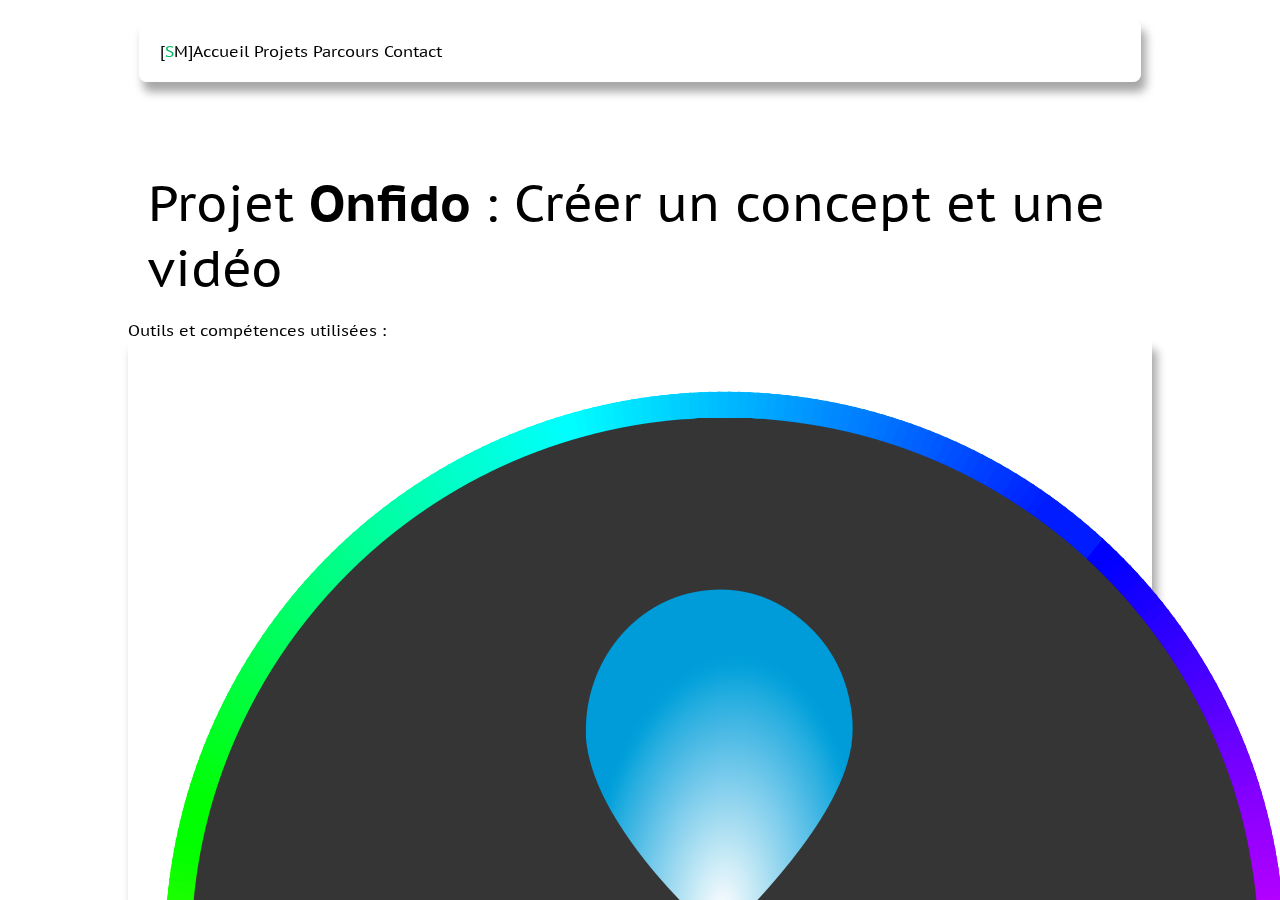
<file: onfido.html>
<!Doctype html>
<!--Soan Morey-->
<html lang="fr">

<head>
    <link rel="apple-touch-icon" sizes="180x180" href="/Logo/apple-touch-icon.png" media="(prefers-color-scheme: dark)">
    <link rel="icon" type="image/png" sizes="32x32" href="/Logo/favicon-32x32.png" media="(prefers-color-scheme: dark)">
    <link rel="icon" type="image/png" sizes="16x16" href="/Logo/favicon-16x16.png" media="(prefers-color-scheme: dark)">
    <link rel="apple-touch-icon" sizes="180x180" href="/Logo/logo-sosso-black.png.png"
        media="(prefers-color-scheme: light)">
    <link rel="icon" type="image/png" sizes="32x32" href="/Logo/logo-sosso-black.png.png"
        media="(prefers-color-scheme: light)">
    <link rel="icon" type="image/png" sizes="16x16" href="/Logo/logo-sosso-black.png.png"
        media="(prefers-color-scheme: light)">
    <link rel="manifest" href="/site.webmanifest">
    <link rel="mask-icon" href="/safari-pinned-tab.svg" color="#00BF63">
    <meta name="msapplication-TileColor" content="#da532c">
    <meta name="theme-color" content="#ffffff">
    <title>Soan Morey - Projet Onfido</title>
    <meta charset=" UTF-8">
    <link rel="stylesheet" href="index.css" />
    <script src="index.js"></script>
    <meta name="viewport">
    <link rel="preconnect" href="https://fonts.googleapis.com">
    <link rel="preconnect" href="https://fonts.gstatic.com" crossorigin>
    <link href="https://fonts.googleapis.com/css2?family=Tilt+Neon&display=swap" rel="stylesheet">
    <link rel="preconnect" href="https://fonts.googleapis.com">
    <link rel="preconnect" href="https://fonts.gstatic.com" crossorigin>
    <link href="https://fonts.googleapis.com/css2?family=PT+Sans+Caption&display=swap" rel="stylesheet">
    <script src="https://code.jquery.com/jquery-1.11.3.min.js"></script>
    <script>
        $(function () {
            $("#includeHeader").load("header.html");
        });
    </script>
</head>

<body>
    <div class="fond">
    </div>
    <div class="mainsep">
        <div id="includeHeader"></div>
        <main>
            <div class="main-division rowcontainer" id="division0">
                <div class="text-présentation">
                    <span class="texterandom">Projet</span>
                    <span class="texterandom gras vertglow">Onfido</span>
                    <span class="texterandom">: Créer un concept et une vidéo</span>
                </div>
            </div>

            <div class="tagcontainercontainer">
                Outils et compétences utilisées :
                <div class="tagcontainer">
                    <div class="tag effetverre"><img src="./IMG/DaVinci_Resolve_17_logo.svg.png"> DaVinci Resolve</div>
                    <div class="tag effetverre"><img src="./IMG/blender.png">Blender (3D)</div>
                    <div class="tag effetverre"><img src="./IMG/figma.png">Figma</div>
                    <div class="tag effetverre"><img src="./IMG/notion.png">Notion</div>
                </div>
                <div class="tagcontainer">
                    <div class="tag effetverre"><img src="./IMG/talk.png">Communication</div>
                    <div class="tag effetverre"><img src="./IMG/team.png">Travail de groupe</div>
                    <div class="tag effetverre"> <img src="./IMG/bulb.png">Créativité</div>
                    <div class="tag effetverre"><img src="./IMG/write.png">Ecriture et Storytelling</div>
                    <div class="tag effetverre"><img src="./IMG/orga.png">Organisation</div>
                </div>
            </div>


            <div class="main-division columncontainer" id="division0">
                <div class="redac">
                    <h2>Onfido Smart Wallet</h2>
                    <p>Ce projet a été réalisé en 5 jours dans le cadre d’une <span class="vertglow">semaine de
                            projet</span> à l’IUT, sur le thème de l’<span class="vertglow">identity wallet</span>.
                        L’objectif était de produire une <span class="vertglow">vidéo publicitaire fictive</span> pour
                        la société française <span class="vertglow">Onfido</span>, spécialisée dans la <span
                            class="vertglow">vérification d’identité numérique</span>.</p>

                    <p>Nous avons imaginé un produit global : le <span class="vertglow">Onfido Smart Wallet</span>,
                        conçu comme un <span class="vertglow">écosystème sécurisé</span>. Il comprend une <span
                            class="vertglow">application mobile</span> permettant de gérer ses <span
                            class="vertglow">mots de passe</span>, ses <span class="vertglow">documents officiels</span>
                        et de faciliter l’<span class="vertglow">authentification</span>. Le projet ciblait les <span
                            class="vertglow">blue collars</span>, c’est-à-dire les <span class="vertglow">travailleurs
                            manuels</span> comme les artisans, en leur proposant une <span class="vertglow">solution
                            simple et sécurisée</span>, pensée pour leur quotidien.</p>

                    <div class="videocontainer">
                        <div class="video">
                            <iframe width="672" height="378"
                                src="https://www.youtube.com/embed/V_tWV-zvpCM?si=xXGwicEVFCPSgach"
                                title="YouTube video player" frameborder="0"
                                allow="accelerometer; autoplay; clipboard-write; encrypted-media; gyroscope; picture-in-picture; web-share"
                                allowfullscreen></iframe>
                        </div>
                        <button><a href='https://youtu.be/V_tWV-zvpCM' target="_blank">Voir sur
                                YouTube</a></button>
                    </div>

                    <h2>La vidéo de présentation</h2>
                    <p>Pour créer cette <span class="vertglow">vidéo publicitaire</span>, nous avons mis en scène une
                        <span class="vertglow">carte</span> et une <span class="vertglow">bague connectée</span>. J’ai
                        conçu et modélisé en <span class="vertglow">3D</span> cette bague spécifiquement pour le projet.
                    </p>

                    <p>J’ai participé à l’ensemble du processus de production de la vidéo :
                    <ul>
                        <li><span class="vertglow">Rédaction du script</span> (en intégrant les défis des blue collars)
                        </li>
                        <li><span class="vertglow">Tournage</span></li>
                        <li><span class="vertglow">Montage complet</span></li>
                    </ul>

                    <p>En parallèle, j’ai réalisé le <span class="vertglow">prototype</span> de l’application, mettant
                        en avant les principales fonctionnalités : <span class="vertglow">coffre-fort numérique</span>,
                        <span class="vertglow">gestion de mots de passe</span>, <span class="vertglow">accès rapide aux
                            documents</span>, etc.
                    </p>
                </div>

                <div id="division4" class="main-division columncontainer footer">

                    <span class="gras">Me Contacter :</span>
                    <a href="https://www.linkedin.com/in/soan-morey-111071270/" target="_blank" class="social"><img
                            class="inlogo" src="./IMG/in.png">LinkedIn</a>
                    <a href="#" onclick="CopyToClipboard('mail');return false;" class="social"><img class="inlogo"
                            src="./IMG/mail.png">&nbsp;Copier mon e-mail</a>
                    <br>

                    <h1 class="sm">[<span class="vertglow">S</span>M]</h1>

                    <div class="footer">Site web réalisé par&nbsp;<span class="vertglow">Soan
                            Morey</span>,&nbsp;&nbsp;Junior en Création Digitale - 2024</div>

                </div>

                <div id="snackbar">E-mail copié dans le presse-papier !</div>
                <p class="hide" id="mail">
                    soan.morey@etudiant.univ-rennes.fr
                </p>
        </main>
        </main>
        <footer>
        </footer>
</body>
</file>
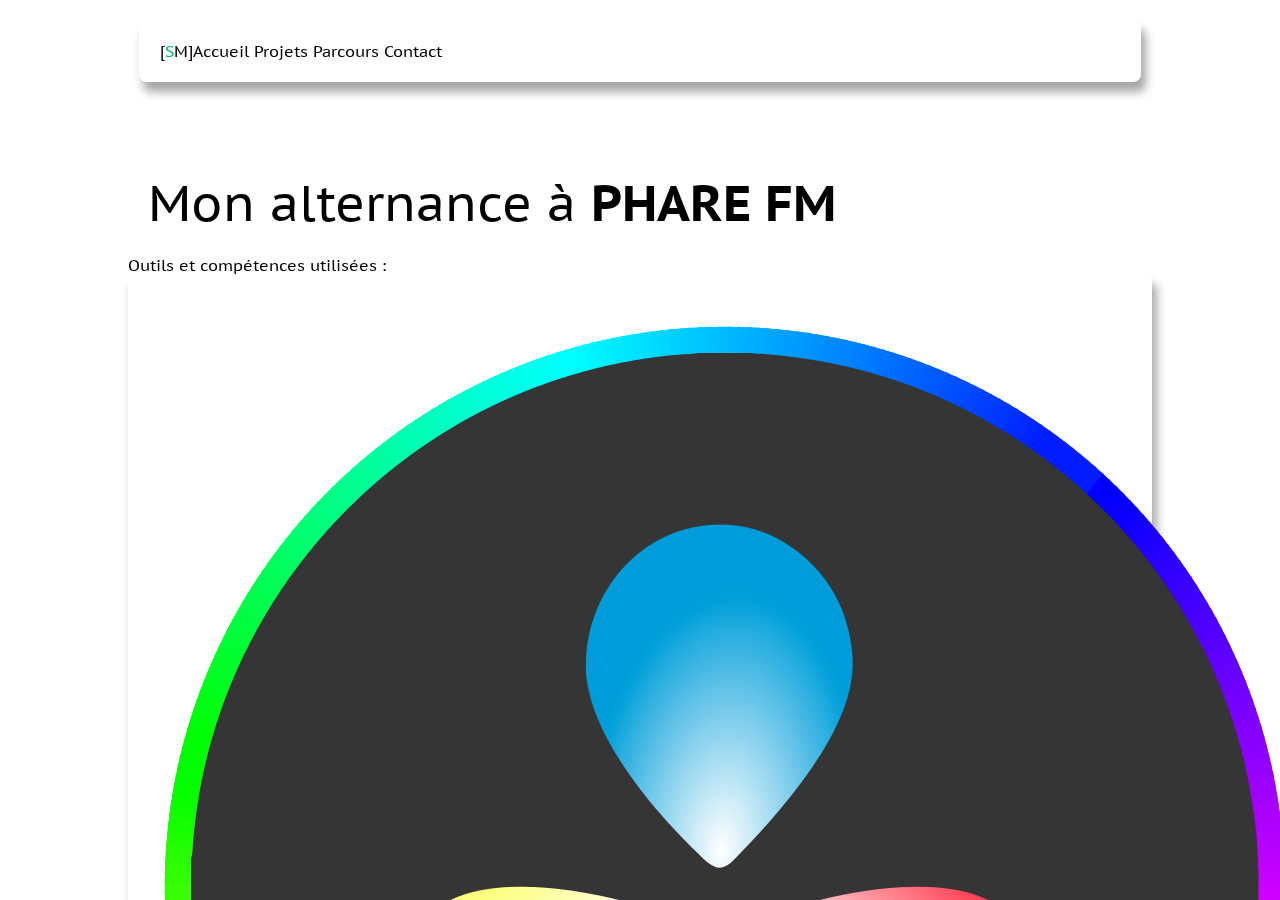
<file: pfm.html>
<!Doctype html>
<!--Soan Morey-->
<html lang="fr">

<head>
    <link rel="apple-touch-icon" sizes="180x180" href="/Logo/apple-touch-icon.png" media="(prefers-color-scheme: dark)">
    <link rel="icon" type="image/png" sizes="32x32" href="/Logo/favicon-32x32.png" media="(prefers-color-scheme: dark)">
    <link rel="icon" type="image/png" sizes="16x16" href="/Logo/favicon-16x16.png" media="(prefers-color-scheme: dark)">
    <link rel="apple-touch-icon" sizes="180x180" href="/Logo/logo-sosso-black.png.png"
        media="(prefers-color-scheme: light)">
    <link rel="icon" type="image/png" sizes="32x32" href="/Logo/logo-sosso-black.png.png"
        media="(prefers-color-scheme: light)">
    <link rel="icon" type="image/png" sizes="16x16" href="/Logo/logo-sosso-black.png.png"
        media="(prefers-color-scheme: light)">
    <link rel="manifest" href="/site.webmanifest">
    <link rel="mask-icon" href="/safari-pinned-tab.svg" color="#00BF63">
    <meta name="msapplication-TileColor" content="#da532c">
    <meta name="theme-color" content="#ffffff">
    <title>Soan Morey - Mon Alternance à PHARE FM</title>
    <meta charset=" UTF-8">
    <link rel="stylesheet" href="index.css" />
    <script src="index.js"></script>
    <meta name="viewport">
    <link rel="preconnect" href="https://fonts.googleapis.com">
    <link rel="preconnect" href="https://fonts.gstatic.com" crossorigin>
    <link href="https://fonts.googleapis.com/css2?family=Tilt+Neon&display=swap" rel="stylesheet">
    <link rel="preconnect" href="https://fonts.googleapis.com">
    <link rel="preconnect" href="https://fonts.gstatic.com" crossorigin>
    <link href="https://fonts.googleapis.com/css2?family=PT+Sans+Caption&display=swap" rel="stylesheet">
    <script src="https://code.jquery.com/jquery-1.11.3.min.js"></script>
    <script>
        $(function () {
            $("#includeHeader").load("header.html");
        });
    </script>
</head>

<body>
    <div class="fond">
    </div>
    <div class="mainsep">
        <div id="includeHeader"></div>
        <main>
            <div class="main-division rowcontainer" id="division0">
                <div class="text-présentation">
                    <span class="texterandom">Mon alternance à</span>
                    <span class="texterandom gras redglow">PHARE FM</span>
                    <span class="texterandom"></span>
                </div>
            </div>

            <div class="tagcontainercontainer">
                Outils et compétences utilisées :
                <div class="tagcontainer">
                    <div class="tag effetverre"><img src="./IMG/DaVinci_Resolve_17_logo.svg.png"> DaVinci Resolve</div>
                    <div class="tag effetverre"><img src="./IMG/ae.png" class="ae">After Effects</div>
                    <div class="tag effetverre"><img src="./IMG/images.png" class="ae">Premiere Pro</div>
                    <div class="tag effetverre"><img src="./IMG/illu.png">Adobe Illustrator</div>
                    <div class="tag effetverre"><img src="./IMG/figma.png">Figma</div>
                    <div class="tag effetverre"><img src="./IMG/pagespeed.svg">PageSpeed Insights</div>
                    <div class="tag effetverre"><img src="./IMG/notion.png">Notion</div>
                </div>
                <div class="tagcontainer">
                    <div class="tag effetverre"><img src="./IMG/talk.png">Communication</div>
                    <div class="tag effetverre"><img src="./IMG/auto.png">Autonomie</div>
                    <div class="tag effetverre"> <img src="./IMG/bulb.png">Créativité</div>
                    <div class="tag effetverre"><img src="./IMG/analysis.png">Analyse de Réseaux Sociaux</div>
                </div>
                <div class="tagcontainer">
                    <div class="tag effetverre"><img src="./IMG/social.png">Réseau Sociaux</div>
                    <div class="tag effetverre"><img src="./IMG/write.png">Ecriture et Storytelling</div>
                    <div class="tag effetverre"><img src="./IMG/orga.png">Organisation</div>
                    <div class="tag effetverre"><img src="./IMG/adapt.png">Flexibilité</div>
                </div>
            </div>


            <div class="main-division columncontainer" id="division0">
                <div class="redac">
                    <h1 class="vertglow">Intro</h1>
                    <p>En tant qu'alternant chez PHARE FM Mulhouse depuis <span class="vertglow">septembre 2024</span>,
                        je développe mes compétences en <span class="vertglow">communication digitale</span> au sein
                        d'une <span class="vertglow">radio associative</span>. Mon rôle englobe la création de contenus,
                        la gestion de campagnes, le <span class="vertglow">design graphique</span> et la <span
                            class="vertglow">production audiovisuelle</span>. Et même depuis peu, l’<span
                            class="vertglow">animation radio</span> !<br><br>
                        J’ai intégré l’équipe suite à une <span class="vertglow">candidature spontanée</span>, après une
                        semaine de <span class="vertglow">bénévolat</span> qui m’a permis de démontrer rapidement ma
                        motivation et mon implication.
                    </p>
                    <h1 class="vertglow">Mon animation à l'antenne</h1>
                    <p>Depuis le Janvier 2025, j'anime l'émission pré-enregistrée <span
                            class="vertglow">"Cocoricooo"</span>
                        sur PHARE FM. Dans cette émission proposée de 5h30 à 6h30 du lundi au vendredi, <span
                            class="vertglow">j'anime</span> en
                        annonçant et "désannonçant" les titres et les rendez-vous mais aussi en faisant la météo
                        quotidienne de 6h !<span class="vertglow"> J'écris, enregistre, mixe et programme mes passages
                            en autonomie.</span><br>
                    <p>Exemple de plusieurs passages du 10/06/2025 à partir de 6h :</p>
                    <div class="rowlist ekipcontainer">
                        <a class="clear" href="https://pharefm.com/radio/"><img class="cesacom"
                                src="./IMG/cocoricooo.jpg"></a>
                        <br>
                        <audio class="audio" preload="none" controls>
                            <source
                                src="./IMG/pfmaudio.mp3"
                                type='audio/mpeg; codecs="mp3"'>
                        </audio>
                    </div>
                    Le projet d'animation est né d'une <span class="vertglow">initiative personnelle</span> : suite
                    à un changement de poste, il manquait un animateur et <span class="vertglow">je me suis donc
                        proposé pour le remplacer</span>
                    en ajoutant ma touche personnelle (ce qui a été apprécié !) et après une semaine d'essai,
                    j'ai été accepté pour animer l'émission. <span class="vertglow">J'ai donc appris à utiliser le
                        matériel d'antenne</span> et à <span class="vertglow">mixer</span> mes passages, tout en
                    continuant mes différentes missions de communication digitale.
                    </p>

                </div>

                <!-- Wrapper -->
                <div class="wrapper wrapper1" id="wrapper">
                    <h2 class="click-text">
                        Plus de détails sur mes missions ?<span class="arrow"></span>
                    </h2>
                    <div class="redac">
                        <h2 class="vertglow titlefix">Communication digitale & Réseaux sociaux</h2>
                        <h3>Gestion, animation & stratégie</h3>
                        <p>En tant que chargé des <span class="vertglow">réseaux sociaux</span> de PHARE FM (Instagram,
                            Facebook, LinkedIn, WhatsApp), j'ai développé et mis en œuvre la <span
                                class="vertglow">stratégie éditoriale</span> globale. Mes responsabilités incluaient la
                            planification des contenus, la création de <span class="vertglow">supports visuels</span> et
                            l'analyse des performances (<span class="vertglow">KPIs</span>, engagement, croissance).</p>

                        <h3>Projets marquants</h3>
                        <ul>
                            <li><strong>Campagne "<span class="vertglow">Votre écoute compte</span>, votre engagement
                                    rayonne"</strong> : Déploiement multicanal, création des supports digitaux et
                                couverture
                                des événements terrain (Chartres, Évreux, Montbéliard).</li>
                            <li><strong>RADIO DON</strong> : Coordination de la <span class="vertglow">communication
                                    digitale</span>, production de contenus multiformats et gestion de la communauté.
                            </li>
                            <li><strong>"Question du Jour"</strong> : Production et programmation de contenus <span
                                    class="vertglow">interactifs</span> cross-plateformes.</li>
                            <li><strong>Jeux concours</strong> : Conception et gestion intégrale des opérations d'<span
                                    class="vertglow">engagement communautaire</span>.</li>
                            <li><strong>Audit réseaux sociaux</strong> : Analyse des performances et <span
                                    class="vertglow">recommandations stratégiques</span>.</li>
                        </ul>

                        <h3>Outils utilisés</h3>
                        <p><span class="vertglow">Meta Business Suite</span>, Canva, Figma, Photoshop, DaVinci Resolve,
                            Notion, WhatsApp Channels.</p>

                        <h2 class="vertglow">Création graphique & Design</h2>
                        <h3>Identité visuelle & supports événementiels</h3>
                        <p>Je crée régulièrement des <span class="vertglow">supports visuels</span> pour PHARE FM :
                            <span class="vertglow">campagnes</span>, <span class="vertglow">événements</span>, contenus
                            web et
                            <span class="vertglow">kits média</span>, en suivant la charte graphique existante.
                        </p>

                        <h3>Projets marquants</h3>
                        <ul>
                            <li><strong>Design "Notre Père"</strong> : Développement de l'<span
                                    class="vertglow">identité
                                    visuelle</span> complète pour l'émission spéciale.</li>
                            <li><strong>Supports marketing</strong> : Conception des présentoirs et affiches <span
                                    class="vertglow">événementielles</span>.</li>
                            <li><strong>Kit Media</strong> : Actualisation et production du <span class="vertglow">kit
                                    partenaires</span>.</li>
                            <li><strong>Communication B2B</strong> : Création des <span class="vertglow">supports
                                    LinkedIn</span> pour les temps forts.</li>
                        </ul>

                        <h3>Outils utilisés</h3>
                        <p>Suite Adobe Creative Cloud, Figma, Canva.</p>

                        <h2 class="vertglow">Production audiovisuelle</h2>
                        <h3>Vidéo & montage</h3>
                        <p>Production régulière de <span class="vertglow">contenus vidéo</span> pour les réseaux sociaux
                            de
                            PHARE FM, avec une attention particulière à l'adaptation des <span
                                class="vertglow">formats</span> selon les plateformes.</p>

                        <h3>Projets marquants</h3>
                        <ul>
                            <li><strong>Question du Jour</strong> : Production quotidienne de <span
                                    class="vertglow">contenus vidéo</span> pour les réseaux sociaux.</li>
                            <li><strong>Reels & formats verticaux</strong> : Création régulière de <span
                                    class="vertglow">contenus courts</span> adaptés aux plateformes sociales.</li>
                            <li><strong>RadioDon</strong> : Production intensive de contenus <span
                                    class="vertglow">audiovisuels</span> pendant les périodes de campagne.</li>
                        </ul>

                        <h3>Outils utilisés</h3>
                        <p>DaVinci Resolve, Suite Adobe, Équipement de <span class="vertglow">tournage
                                professionnel</span>.
                        </p>

                        <h2 class="vertglow">Web, newsletter & gestion de contenus digitaux</h2>
                        <h3>Gestion des newsletters & site web</h3>
                        <p>Collaboration avec l'équipe technique pour concevoir et mettre en place une stratégie de
                            <span class="vertglow">newsletter</span> efficace. Maintenance régulière du site WordPress
                            <a href="http://pharefm.com" target="_blank">pharefm.com</a>.
                        </p>

                        <h3>Projets marquants</h3>
                        <ul>
                            <li><strong>Communication email</strong> : Développement de la stratégie <span
                                    class="vertglow">newsletter</span> et coordination avec le pôle technique.</li>
                            <li><strong>Gestion de contenu</strong> : Mise à jour du site WordPress et <span
                                    class="vertglow">optimisation</span> des contenus.</li>
                            <li><strong>Supports digitaux</strong> : Développement d'<span class="vertglow">outils de
                                    communication</span> adaptés.</li>
                        </ul>

                        <h3>Outils utilisés</h3>
                        <p>WordPress, GetResponse, Notion, Outils d’analyse.</p>

                        <h2 class="vertglow">Événements & campagnes spéciales</h2>
                        <h3>Organisation, communication & impact</h3>
                        <p>Collaboration sur divers projets <span class="vertglow">événementiels</span> et digitaux de
                            la
                            radio.</p>

                        <h3>Projets marquants</h3>
                        <ul>
                            <li><strong>PHARE FM Connect</strong> : Co-création des visuels et production d'une <span
                                    class="vertglow">vidéo événementielle</span>.</li>
                            <li><strong>RadioDon</strong> : <span class="vertglow">Communication 360°</span> et suivi
                                des
                                performances.</li>
                            <li><strong>WhatsApp</strong> : Stratégie de lancement et d'<span class="vertglow">animation
                                    communautaire</span>.</li>
                        </ul>

                        <h2 class="vertglow">Compétences développées</h2>
                        <p>Cette expérience m'a permis de développer une <span class="vertglow">expertise
                                complète</span> en
                            communication digitale, alliant compétences stratégiques et opérationnelles. Maîtrise
                            approfondie des outils de <span class="vertglow">création</span>, de gestion de projet et
                            d'<span class="vertglow">analyse de données</span>.</p>

                        <h2 class="vertglow">Conclusion</h2>
                        <p>Une expérience professionnelle <span class="vertglow">enrichissante</span> démontrant ma
                            capacité
                            à gérer des <span class="vertglow">projets de communication complexes</span> et à délivrer
                            des
                            <span class="vertglow">résultats mesurables</span>. Mon approche polyvalente et ma maîtrise
                            technique me permettent d'apporter une <span class="vertglow">valeur ajoutée</span>
                            significative dans un environnement digital en constante évolution.
                        </p>
                    </div>

                </div>

            </div>

            <div id="division4" class="main-division columncontainer footer">

                <span class="gras">Me Contacter :</span>
                <a href="https://www.linkedin.com/in/soan-morey-111071270/" target="_blank" class="social"><img
                        class="inlogo" src="./IMG/in.png">LinkedIn</a>
                <a href="#" onclick="CopyToClipboard('mail');return false;" class="social"><img class="inlogo"
                        src="./IMG/mail.png">&nbsp;Copier mon e-mail</a>
                <br>

                <h1 class="sm">[<span class="vertglow">S</span>M]</h1>

                <div class="footer">Site web réalisé par&nbsp;<span class="vertglow">Soan
                        Morey</span>,&nbsp;&nbsp;Junior en Création Digitale - 2024</div>

            </div>

            <div id="snackbar">E-mail copié dans le presse-papier !</div>
            <p class="hide" id="mail">
                soan.morey@etudiant.univ-rennes.fr
            </p>
        </main>
        <footer>
        </footer>
</body>

</html>
</file>
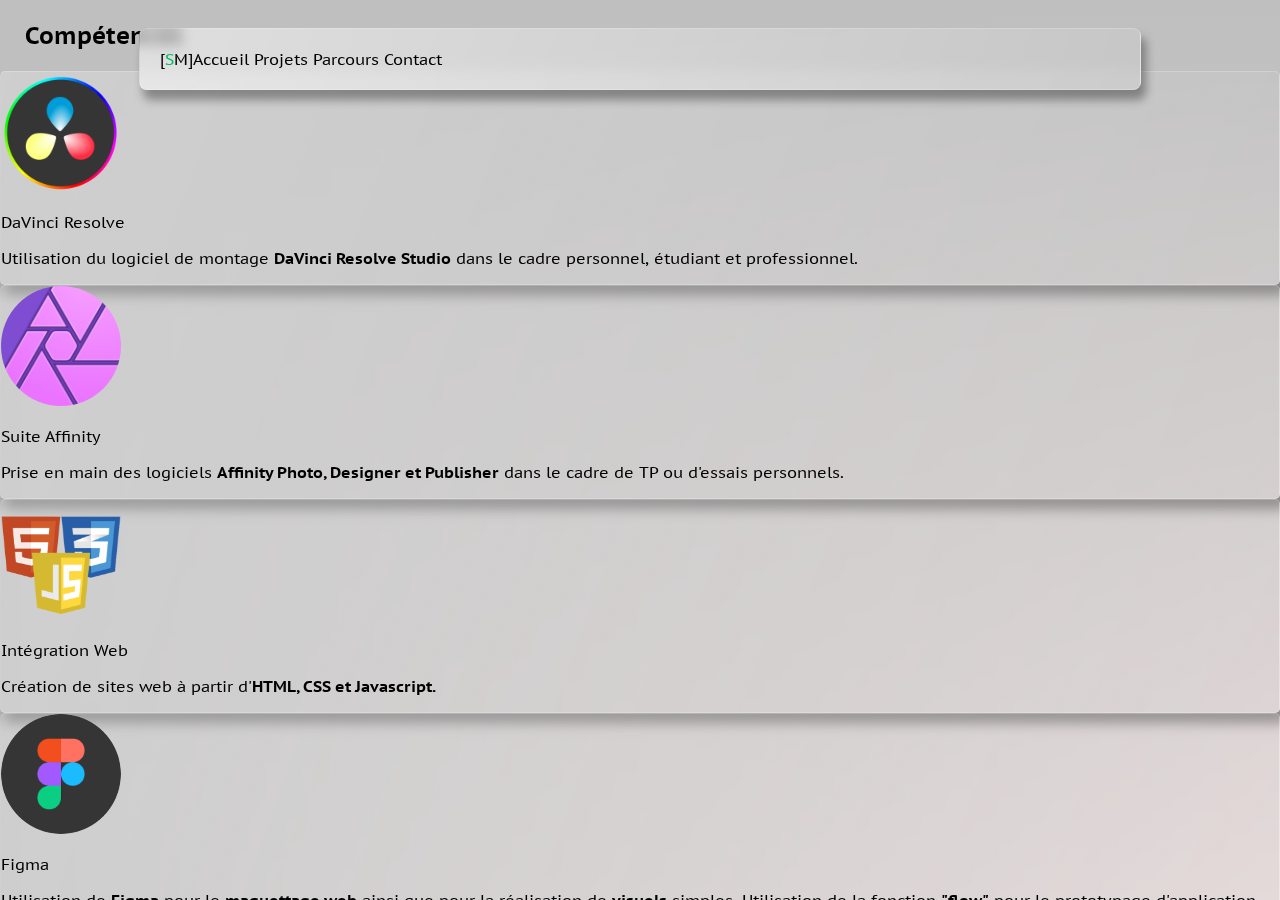
<file: projets.html>
<!Doctype html>
<!--Soan Morey-->
<html lang="fr">

<head>
    <link rel="apple-touch-icon" sizes="180x180" href="/Logo/apple-touch-icon.png" media="(prefers-color-scheme: dark)">
    <link rel="icon" type="image/png" sizes="32x32" href="/Logo/favicon-32x32.png" media="(prefers-color-scheme: dark)">
    <link rel="icon" type="image/png" sizes="16x16" href="/Logo/favicon-16x16.png" media="(prefers-color-scheme: dark)">
    <link rel="apple-touch-icon" sizes="180x180" href="/Logo/logo-sosso-black.png.png"
        media="(prefers-color-scheme: light)">
    <link rel="icon" type="image/png" sizes="32x32" href="/Logo/logo-sosso-black.png.png"
        media="(prefers-color-scheme: light)">
    <link rel="icon" type="image/png" sizes="16x16" href="/Logo/logo-sosso-black.png.png"
        media="(prefers-color-scheme: light)">
    <link rel="manifest" href="/site.webmanifest">
    <link rel="mask-icon" href="/safari-pinned-tab.svg" color="#00BF63">
    <meta name="msapplication-TileColor" content="#da532c">
    <meta name="theme-color" content="#ffffff">
    <title>Soan Morey - Projets</title>
    <meta charset=" UTF-8">
    <link rel="stylesheet" href="index.css" />
    <script src="index.js"></script>
    <meta name="viewport">
    <link rel="preconnect" href="https://fonts.googleapis.com">
    <link rel="preconnect" href="https://fonts.gstatic.com" crossorigin>
    <link href="https://fonts.googleapis.com/css2?family=Tilt+Neon&display=swap" rel="stylesheet">
    <link rel="preconnect" href="https://fonts.googleapis.com">
    <link rel="preconnect" href="https://fonts.gstatic.com" crossorigin>
    <link href="https://fonts.googleapis.com/css2?family=PT+Sans+Caption&display=swap" rel="stylesheet">
</head>

<body>
    <div class="fond">
        <div></div>
        <div></div>
        <div></div>
    </div>
    <div class="mainsep">
        <script src='header.js'></script>
        <h2>Compétences</h2>
        <div class="main-division rowlist">
            <div class="progressblock progressblock1 effetverre">
                <span class="roundelem1"><img class="stat" src="./IMG/DaVinci_Resolve_17_logo.svg.png"></span>
                <p class="progresstitle">DaVinci Resolve</p>
                <p class="progressdescription">Utilisation du logiciel de montage <span class="gras">DaVinci Resolve
                        Studio</span> dans le
                    cadre personnel, étudiant et professionnel. </p>
            </div>
            <div class="progressblock progressblock2 effetverre">
                <span class="roundelem2"><img class="stat" src="./IMG/Affinity_Photo_icon.png"></span>
                <p class="progresstitle">Suite Affinity</p>
                <p class="progressdescription">Prise en main des logiciels <span class="gras">Affinity Photo,
                        Designer et Publisher</span>
                    dans le cadre de TP ou d'essais personnels.</p>
            </div>
            <div class="progressblock progressblock3 effetverre">
                <span class="roundelem3"><img class="stathtml" src="./IMG/kisspng-website-development.png"></span>
                <p class="progresstitle">Intégration Web</p>
                <p class="progressdescription">Création de sites web à partir d'<span class="gras">HTML, CSS et
                        Javascript.</span></p>
            </div>
            <div class="progressblock progressblock4 effetverre">
                <span class="roundelem4"><img class="stat" src="./IMG/figma.png"></span>
                <p class="progresstitle">Figma</p>
                <p class="progressdescription">Utilisation de <span class="gras">Figma</span> pour le <span
                        class="gras">maquettage web</span>
                    ainsi que pour la réalisation de <span class="gras">visuels</span> simples. Utilisation de la
                    fonction <span class="gras">"flow"</span> pour le prototypage d'application.</p>
            </div>
            <div class="progressblock progressblock1 effetverre">
                <span class="roundelem5"><img class="stat" src="./IMG/sketch.png"></span>
                <p class="progresstitle">Sketchbook</p>
                <p class="progressdescription">Réalisation de <span class="gras">dessins</span> et d'<span
                        class="gras">animations</span> pour la vidéo promotionelle d'une <span
                        class="gras">entreprise</span> ainsi que dans le cadre personnel. </p>
            </div>
            <div class="progressblock progressblock2 effetverre">
                <span class="roundelem6"><img class="stat" src="./IMG/images.png"></span>
                <p class="progresstitle">Premiere Pro</p>
                <p class="progressdescription" id="division2">Montage de vidéos sur Premiere Pro ainsi que sur <span
                        class="gras">After Effects</span> pour la réalisation de vidéos dans le cadre personnel.</p>
            </div>
            <div class="main-division columncontainer">
                <div class="rowlist">
                    <div class="choose-article"><button onclick=window.location.href="#article1">Dessin
                            isométrique</button></div>
                    <div class="choose-article"><button onclick=window.location.href="#article2">Tutoriel vidéo
                        </button>
                    </div>
                    <div class="choose-article"><button onclick=window.location.href="#article3">Application
                            web</button>
                    </div>
                    <div class="choose-article"><button onclick=window.location.href="#article4">Site internet </button>
                    </div>
                    <div class="choose-article"><button onclick=window.location.href="#article5">Autoportrait
                            graphique</button>
                    </div>
                </div>
                <div class="difarticles">
                    <div class="text-article" id="article1">
                        <img class="iso" src="./IMG/photo_5888666326690544073_w.jpg">
                        <div class="desstitre">
                            <p>
                            <h3>Dessin isométrique</h3>
                            Dans le cadre d'un TP de culture artistique
                            Le dessin représente un petit espace carré au centre représentant
                            un salon. On y voit un canapé, une lampe, un tableau minimaliste,
                            une étagère a livres, et un bureau sur lequel est posé un clavier, une souris, une tasse et
                            un écran qui est en fait la fenêtre. Dans le jardin, on peut voir une petite table basse
                            sur laquelle est posée un pot avec une pousse de bambou ainsi qu’un paillasson. Le jardin
                            est délimité par une haie et une petite barrière. Derrière la maison, la ville est
                            représentée par deux immeubles gris collés. L’objectif est ici de montrer le contraste de
                            couleurs
                            entre la ville, monotone et la maison, où il y a bien plus de couleurs et d’objets. La seule
                            ouverture sur la ville est d’ailleurs l’écran/fenêtre.
                            <br> L'objectif de ce projet était de découvrir et de prendre en main le logiciel "Affinity
                            Designer" ainsi que de développer sa créativité tout en restant dans la contrainte du dessin
                            isométrique.
                            </p>
                        </div>
                    </div>
                    <div class="text-article" id="article2">
                        <iframe width="4500" height="400" src="https://www.youtube.com/embed/tdtilTQnrGQ"
                            title="YouTube video player" frameborder="0"
                            allow="accelerometer; autoplay; clipboard-write; encrypted-media; gyroscope; picture-in-picture; web-share"
                            allowfullscreen></iframe>
                        <div class="desstitre">
                            <p>
                            <h3>Tutoriel Vidéo</h3>
                            Réalisation d'une vidéo qui explique la mise en place et le fonctionnement du spot
                            d'éclairage Amaran 100x.
                            <br>
                            Ecriture du script en groupe, tournage des plans à l'aide du Canon 90D, enregistrement de la
                            voix off en studio et
                            Montage sur DaVinci Resolve. Ce projet a été réalisé en groupe et à donc nécessité une
                            certaine organisation en ce qui concerne la répartition des tâches ainsi que pour le
                            tournage.
                            L'écriture a aussi demandé un "brainstorm" préalable de sorte a pouvoir organiser nos idées.
                            <br>
                            (Sous-titres et mise en ligne par Kelvin Huchet)
                            </p>
                        </div>
                    </div>
                    <div class="text-article" id="article3">
                        <img class="web" src="./IMG/webapp.png">
                        <img class="web" src="./IMG/webapp2.png">
                        <div class="desstitre">
                            <p>
                            <h3>Application web en anglais</h3>
                            Mise en place d'une parodie de l'application "Messenger" dans le
                            cadre d'un projet
                            d'anglais d'autoprésentation. Cette parodie de l'interface utilisateur a été entièrement
                            réalisée sur Figma.
                            <br>
                            Ce projet m'a permis de prendre en main le logiciel Figma ainsi que le prototypage
                            d'application.
                            J'ai pu apprendre a utiliser les différentes fonctionnalités de figma et de ses extensions,
                            tout en rédigeant
                            le contenu en anglais.
                            <br>
                            </p>
                        </div>
                    </div>
                    <div class="text-article2" id="article4">
                        <div class="rowcontainer">
                            <img class="web2" src="./IMG/poke.png">
                            <img class="web2" src="./IMG/poke2.png">
                            <img class="web2" src="./IMG/poke3.png">
                        </div>
                        <div class="desstitre2">
                            <p>
                            <h3>Site web, gestion d'une base de données</h3>
                            Développement et mise en ligne d'un site web
                            de gestion de collection de Pokémons
                            Wireframe et flow réalisé sur Figma, front-end du site web
                            codé en HTML et CSS et back-end en PHP.
                            <br>
                            L'objectif de ce projet était de coder "from scratch" un site web dont la base de donnée
                            (mySQL) était fournie.
                            Le site devait être capable de créer une collection personnelle sur les demandes de
                            l'utilisateur qui pouvait donc ajouter et retirer les pokemons
                            qu'il souhaitait (parmi les 200 disponibles) ainsi qu'afficher les caractéristiques de
                            chacun.
                            </p>
                        </div>
                    </div>
                    <div class="text-article" id="article5">
                        <img class="iso" src="./IMG/auto.jpg">
                        <div class="desstitre">
                            <p>
                            <h3>Autoportrait Graphique</h3>
                            Assemblage de différentes photos (prises à l'aide du Canon 90D) sur le logiciel Affinity
                            Photo de sorte a créer un effet de "miroir cassé" dans lesquels chaque fragment est une
                            photo différente de mon visage et crée un certain décalage.
                            <br>
                            L'objectif de ce projet était de créer un autoportrait graphique délivrant un certain
                            message à l'aide
                            de photos de soi (prises en TP) que l'on devait modifier tout en
                            gardant une certaine cohérence. Ce projet m'a permis de perfectionner ma maitrîse d'Affinity
                            Photo ainsi que de développer
                            ma créativité.
                            </p>
                        </div>
                    </div>
                </div>
            </div>
        </div>
    </div>
</body>
</file>
<file: index.css>
@charset "UTF-8";
/*Général*/
* {
  scroll-behavior: smooth;
}

.lien:hover {
  color: var(--color-3);
}

br {
  content: "";
  margin-bottom: 1em;
}

.gras {
  font-weight: bold;
}

.vert {
  color: var(--color-3);
}

h2 {
  margin-left: 1.5625rem;
}

body {
  font-family: "PT Sans Caption", sans-serif;
  text-decoration: none !important;
}

.lelien {
  margin-left: 40px;
  margin-top: -150px;
  margin-bottom: 100px;
}

.moi {
  z-index: 0;
  margin-top: -70px;
  margin-left: -70px;
  height: 550px;
  width: auto;
  transform: scaleX(-1);
}

:root {
  --color-one: #e3d8d8;
  --color-two: #bfbfbf;
  --color-3: #00BF63;
}

/*Background*/
.fond {
  width: 100%;
  height: 100%;
  position: fixed;
  left: 0;
  top: 0;
  z-index: -1000;
}

.fond > div {
  width: 100%;
  height: 100%;
  position: absolute;
  left: 0;
  top: 0;
  background: linear-gradient(to right, var(--color-one), var(--color-two) 100%);
}

.fond > div:nth-child(2) {
  background: linear-gradient(to right, var(--color-two), var(--color-one) 100%);
  animation-name: animationOne;
  animation-duration: 8s;
  animation-fill-mode: forwards;
  animation-timing-function: ease;
  animation-iteration-count: infinite;
}

.fond > div:nth-child(3) {
  background: linear-gradient(to top, transparent, var(--color-two) 100%);
  animation-name: animationTwo;
  animation-duration: 8s;
  animation-fill-mode: forwards;
  animation-timing-function: ease;
  animation-iteration-count: infinite;
}
@keyframes animationOne {
  0% {
    opacity: 0;
  }
  50% {
    opacity: 1;
  }
  100% {
    opacity: 0;
  }
}
@keyframes animationTwo {
  0% {
    opacity: 0;
  }
  50% {
    opacity: 1;
  }
  100% {
    opacity: 0;
  }
}
/*effet de glassmorphisme*/
.effetverre {
  background: linear-gradient(109.56deg, rgba(255, 255, 255, 0.252) 0%, rgba(255, 255, 255, 0) 126.32%);
  box-shadow: 0.3rem 0.6rem 0.6rem hsla(0, 0%, 0%, 0.35);
  border-radius: 0.3125rem;
  transition: box-shadow 0.3s;
  border: 0.0625rem solid rgba(255, 255, 255, 0.223);
  backdrop-filter: blur(0.3125rem);
  -webkit-backdrop-filter: blur(0.3125rem);
}

.effetverre:before {
  content: "";
  z-index: -8000;
  width: 100%;
  height: 100%;
  position: absolute;
  top: 0;
  left: 0;
  bottom: 0;
  right: 0;
  margin: 0;
  padding: 0;
}

/*header*/
.drop {
  display: flex;
  flex-direction: row;
  background: linear-gradient(109.56deg, rgba(255, 255, 255, 0.5) 0%, rgba(255, 255, 255, 0) 126.32%);
  box-shadow: 0.3rem 0.6rem 0.6rem hsla(0, 0%, 0%, 0.35);
  border-radius: 0.5rem;
  transition: box-shadow 0.3s;
  position: fixed;
  margin: 0 auto;
  width: 75%;
  left: 0;
  right: 0;
  padding: 1.25rem;
  border: 0.0625rem solid rgba(255, 255, 255, 0.223);
  backdrop-filter: blur(0.4rem);
  -webkit-backdrop-filter: blur(0.4rem);
}

.drop p.title {
  flex: 1 0 auto;
  text-align: center;
  font-family: "Gatwick Bold";
  font-size: 3.125rem;
  padding: 0;
  margin: 0;
  margin-left: -50px;
}

.drop:hover {
  box-shadow: 0.5rem 1.5rem 1.5rem hsla(0, 0%, 0%, 0.25);
}

header {
  flex: 0 0 auto;
  position: relative;
  display: block;
  height: 9.375rem;
  top: 1.25rem;
  z-index: 2;
}

/*menu burger*/
.menu {
  height: 3.75rem;
  width: 3.75rem;
  padding: 0;
  margin: 0;
  position: fixed;
  right: 12%;
  top: 2.8125rem;
  z-index: 100000;
}

.menu div.burger {
  position: relative;
  display: block;
  height: 4.375rem;
  width: 4.375rem;
}

.menu div.burger span {
  background-color: black;
  display: block;
  position: absolute;
  left: 0rem;
  width: 3.75rem;
  height: 0.625rem;
  border-radius: 1.25rem;
  transition: 0.25s all ease-out;
}

.menu div.burger span:nth-child(1) {
  top: 0rem;
}

.menu div.burger span:nth-child(2) {
  top: 1.25rem;
}

.menu div.burger span:nth-child(3) {
  top: 2.5rem;
}

.menu ul.menulist {
  position: absolute;
  top: 100%;
  right: 0rem;
  width: 12.5rem;
  margin: 0rem;
  padding: 0.9375rem;
  max-height: 0rem;
  overflow: hidden;
  opacity: 0;
  transition: max-height 0s ease-out 0.5s, opacity 0.5s, padding 0.5s;
}

.menu ul.menulist li {
  font-size: 1.875rem;
  text-align: center;
}

.menu ul.menulist li a {
  text-decoration: none;
  color: black;
}

.menu ul.menulist li a:hover {
  color: var(--color-3);
}

.menu ul.menulist span {
  display: block;
  width: 90%;
  height: 0.625rem;
  border-radius: 0.625rem;
  margin: 5%;
  background: black;
}

.menu:hover ul.menulist {
  padding-top: 0.625rem;
  max-height: 18.75rem;
  opacity: 1;
  transition: max-height 0s ease-out 0s, opacity 0.5s, padding 0.5s;
}

.menu:hover div.burger span {
  top: 1.25rem;
  box-shadow: none;
  transition: 0.25s all ease-out;
}

.menu:hover div.burger span:nth-child(1) {
  transform: rotate(45deg);
}

.menu:hover div.burger span:nth-child(2) {
  transform: rotate(-45deg);
}

.menu:hover div.burger span:nth-child(3) {
  transform: rotate(45deg);
}

/*Organisation de la page et disposition*/
.mainsep {
  position: fixed;
  top: 0;
  right: 0;
  left: 0;
  width: 100%;
  height: 100%;
  display: flex;
  flex-direction: column;
  overflow: auto;
  background: none;
}

main {
  flex: 1 0 auto;
  display: block;
  position: relative;
  top: 0;
  left: 10%;
  width: 80%;
}

.titre {
  width: 100%;
  display: flex;
  justify-content: center;
}

main > div {
  width: 100%;
}

main div.main-division {
  padding: 1.25rem;
}

main div.rowcontainer {
  display: flex;
  flex-direction: row;
}

main div.rowlist {
  scroll-behavior: auto !important;
  display: flex;
  flex-direction: row;
  overflow: auto;
  flex-wrap: nowrap;
  height: auto;
}

main div.columncontainer {
  display: flex;
  flex-direction: column;
}

main div.text-article {
  flex: 1 1 auto;
  margin-top: -0.625rem;
  display: flex;
  flex-direction: row;
}

main div.text-article2 {
  height: 100%;
  flex: 1 1 auto;
  margin-top: -0.625rem;
  display: flex;
  flex-direction: column;
}

.iso {
  width: 25%;
  height: auto;
}

main div.sized-div {
  flex: 0 0 auto;
}

main div.block {
  display: block;
  width: 6.25rem;
  height: 6.25rem;
  border-radius: 0.3125rem;
  margin: 0.625rem;
}

main div.progressblock {
  display: inline-block;
  width: 8.4375rem;
  height: 9.375rem;
  border-radius: 0.625rem;
  flex: 0 0 auto;
  padding: 1.25rem;
  margin: 0.625rem;
  margin-bottom: 0.625rem;
  overflow: hidden;
  transition: 0.5s all ease-out;
}

/*Boutons*/
a {
  text-decoration: none;
  color: #000000;
}

button {
  display: flex;
  align-items: center;
  justify-content: center;
  position: relative;
  text-decoration: none;
  background: linear-gradient(to bottom right, var(--color-3), #00a656);
  transition: background-color 0.5s, box-shadow 0.5s;
  border: none;
  border-radius: 40px;
  cursor: pointer;
  font-size: 18px;
  height: 50px;
  width: 200px;
  padding: 5px;
  color: #000000;
  margin-right: 1.25rem;
  margin-bottom: 25px;
  box-shadow: 0.45rem 0.55rem 0.65rem hsla(0, 0%, 0%, 0.35);
}

button:hover {
  box-shadow: 0.35rem 0.55rem 0.55rem hsla(0, 0%, 0%, 0.45);
  background: linear-gradient(to bottom left, var(--color-3), #00a656);
}

/*Logo et texte d'introduction*/
.iso {
  width: auto;
  height: 400px;
}

.logo {
  justify-self: center;
  justify-content: center;
  margin-top: -10px;
  margin-right: -10px;
  margin-bottom: -10px;
  width: 100px;
  height: auto;
}

.logoimg {
  justify-self: center;
  justify-content: center;
  margin-top: -10px;
  margin-right: -10px;
  margin-bottom: -10px;
  width: 120px;
  height: 100px;
}

.texterandom {
  flex-direction: row !important;
  font-size: 50px;
  padding-right: 0.6rem;
}

/*Section de compétences et de projets*/
main div.progressblock span.roundelem {
  display: block;
  position: relative;
  width: 7.5rem;
  height: 7.5rem;
  flex: 0 1 auto;
  margin: auto;
}

main div.progressblock span.roundelem1 {
  display: block;
  position: relative;
  width: 7.5rem;
  height: 7.5rem;
  flex: 0 1 auto;
  margin: auto;
}

main div.progressblock span.roundelem2 {
  display: block;
  position: relative;
  width: 7.5rem;
  height: 7.5rem;
  flex: 0 1 auto;
  margin: auto;
}

main div.progressblock span.roundelem3 {
  display: block;
  position: relative;
  width: 7.5rem;
  height: 7.5rem;
  flex: 0 1 auto;
  margin: auto;
}

main div.progressblock span.roundelem4 {
  display: block;
  position: relative;
  width: 7.5rem;
  height: 7.5rem;
  flex: 0 1 auto;
  margin: auto;
}

main div.progressblock span.roundelem5 {
  display: block;
  position: relative;
  width: 7.5rem;
  height: 7.5rem;
  flex: 0 1 auto;
  margin: auto;
}

main div.progressblock span.roundelem6 {
  display: block;
  position: relative;
  width: 7.5rem;
  height: 7.5rem;
  flex: 0 1 auto;
  margin: auto;
}

main div.progressblock p.progresstitle1 {
  width: 100%;
  margin-top: 0.5rem;
  text-align: center;
  font-weight: bold;
}

main div.progressblock p.progresstitle {
  width: 100%;
  text-align: center;
  font-weight: bold;
}

main div.progressblock p.progressdescription {
  margin: 0%;
  opacity: 0;
  line-height: 1.2;
  font-size: 0.9rem;
  transition: 0.5s all ease-out;
}

main div.progressblock:hover {
  height: 15rem;
  margin-bottom: 0.625rem;
  transition: 0.5s all ease-out;
}

main div.progressblock1:hover {
  height: 18.8rem;
  margin-bottom: 0.625rem;
  transition: 0.5s all ease-out;
}

main div.progressblock2:hover {
  height: 17.5rem;
  margin-bottom: 0.625rem;
  transition: 0.5s all ease-out;
}

main div.progressblock3:hover {
  height: 14.5rem;
  margin-bottom: 0.625rem;
  transition: 0.5s all ease-out;
}

main div.progressblock4:hover {
  height: 22rem;
  margin-bottom: 0.625rem;
  transition: 0.5s all ease-out;
}

main div.progressblock:hover p.progressdescription {
  margin-top: -0.3125rem;
  margin: 0%;
  line-height: 1.2;
  opacity: 1;
  transition: 0.5s all ease-out;
}

.stat {
  justify-self: center;
  width: 7.5rem;
  height: 7.5rem;
  border-radius: 50%;
}

.stathtml {
  justify-self: center;
  width: 7.5rem;
  height: 7.5rem;
}

main div.difarticles {
  margin-bottom: -80px;
  scroll-behavior: auto !important;
  display: flex;
  flex-direction: row;
  width: 100%;
  flex-wrap: nowrap;
  overflow: hidden;
}

main div.difarticles div.text-article {
  scroll-behavior: auto !important;
  flex: 0 0 auto;
  width: 100%;
  overflow: auto;
}

main div.difarticles div.text-article2 {
  scroll-behavior: auto !important;
  flex: 0 0 auto;
  width: 100%;
  overflow: auto;
}

.web {
  width: auto;
  height: 380px;
  margin: 5px;
}

.web2 {
  width: auto;
  height: 290px;
  margin: 5px;
}

.desstitre {
  display: flex;
  flex-direction: column;
  padding-top: 3%;
  padding-left: 10px;
  padding-right: 60px;
}

.desstitre2 {
  display: flex;
  flex-direction: column;
  margin-top: -45px;
  padding-left: 10px;
  padding-right: 60px;
}

/*Timeline*/
main div.timeline-container {
  position: relative;
  width: 100%;
  height: auto;
}

main div.timeline-container:before {
  content: "";
  position: absolute;
  margin: auto;
  left: 0;
  right: 0;
  height: 100%;
  width: 0.625rem;
  background: var(--color-3);
  border-radius: 40px;
}

main div.timeline-element {
  position: relative;
  display: block;
  width: 100%;
  padding-bottom: 200px;
}

main div.timeline-element2 {
  position: relative;
  display: block;
  width: 100%;
  padding-bottom: 10px;
}

main div.timeline-left {
  right: 0;
}

main div.timeline-right {
  left: 0;
}

main div.timeline-element p {
  width: calc(50% - 6.25rem);
  padding: 1.25rem;
  background: var(--color-3);
  border-radius: 1.25rem;
}

main div.timeline-left p {
  position: absolute;
  display: flex;
  left: 0rem;
  justify-content: center;
  flex-direction: column;
}

main div.timeline-right p {
  position: absolute;
  display: flex;
  right: 0rem;
  justify-content: center;
  flex-direction: column;
}

main div.timeline-element p:before {
  content: "";
  display: block;
  position: absolute;
  justify-content: center;
  height: 3.125rem;
  width: 3.125rem;
  background: linear-gradient(109.56deg, rgba(255, 255, 255, 0.252) 0%, rgba(255, 255, 255, 0) 126.32%);
  box-shadow: 0.3rem 0.6rem 0.6rem hsla(0, 0%, 0%, 0.35);
  border-radius: 0.3125rem;
  transition: box-shadow 0.3s;
  border: 0.0625rem solid rgba(255, 255, 255, 0.223);
  backdrop-filter: blur(0.3125rem);
  -webkit-backdrop-filter: blur(0.3125rem);
  border-radius: 0.625rem;
  top: 0rem;
}

main div.timeline-right p:before {
  left: -5.3125rem;
}

main div.timeline-left p:before {
  right: -5.3125rem;
}

/*Footer*/
.hide {
  opacity: 0;
  font-size: 0px;
}

.sm {
  align-items: center;
  display: flex;
  justify-content: center;
  margin-bottom: -5px;
}

.footer {
  font-size: 20px;
  align-items: center;
  display: flex;
  justify-content: center;
}

.social {
  text-decoration: none;
  color: black;
}

.social:hover {
  color: var(--color-3);
}

.inlogo {
  height: 15px;
  width: auto;
}

/*Popup*/
#snackbar {
  left: 43%;
  visibility: hidden;
  height: auto;
  width: 220px;
  color: #000000;
  text-align: center;
  padding: 5px;
  position: fixed;
  bottom: 80px;
  background: linear-gradient(109.56deg, rgba(255, 255, 255, 0.252) 0%, rgba(255, 255, 255, 0) 126.32%);
  box-shadow: 0.3rem 0.6rem 0.6rem hsla(0, 0%, 0%, 0.35);
  border-radius: 0.3125rem;
  transition: box-shadow 0.3s;
  border: 0.0625rem solid rgba(255, 255, 255, 0.223);
  backdrop-filter: blur(0.3125rem);
  -webkit-backdrop-filter: blur(0.3125rem);
}

#snackbar.show {
  visibility: visible;
  animation: fadein 0.5s, fadeout 0.5s 2.5s;
}
@keyframes fadein {
  from {
    bottom: 0;
    opacity: 0;
  }
  to {
    bottom: 80px;
    opacity: 1;
  }
}
@keyframes fadeout {
  from {
    bottom: 80px;
    opacity: 1;
  }
  to {
    bottom: 0;
    opacity: 0;
  }
}/*# sourceMappingURL=index.css.map */
</file>
<file: public_html/index.css>
/*Général*/
* {
	scroll-behavior: smooth;
}

.lien:hover {
	color: var(--color-3);
}

br {
	content: "";
	margin-bottom: 1em;
}

.gras {
	font-weight: bold;
}

.vert {
	color: var(--color-3);
}

h2 {
	margin-left: 1.5625rem;
}

body {
	font-family: 'PT Sans Caption', sans-serif;
	text-decoration: none !important;
}

.lelien {
	margin-left: 40px;
	margin-top: -150px;
	margin-bottom: 100px;
}

.moi {
	z-index: 0;
	margin-top: -70px;
	margin-left: -70px;
	height: 550px;
	width: auto;
	-webkit-transform: scaleX(-1);
    transform: scaleX(-1);
}

:root {
	--color-one: #e3d8d8;
	--color-two: #bfbfbf;
	--color-3: #00BF63;
}


/*Background*/
.fond {
	width: 100%;
	height: 100%;
	position: fixed;
	left: 0;
	top: 0;
	z-index: -1000;
}

.fond>div {
	width: 100%;
	height: 100%;
	position: absolute;
	left: 0;
	top: 0;
	background: linear-gradient(to right, var(--color-one), var(--color-two) 100%);
}

.fond>div:nth-child(2) {
	background: linear-gradient(to right, var(--color-two), var(--color-one) 100%);
	-webkit-animation-name: animationOne;
	animation-name: animationOne;
	-webkit-animation-duration: 8s;
	animation-duration: 8s;
	-webkit-animation-fill-mode: forwards;
	animation-fill-mode: forwards;
	-webkit-animation-timing-function: ease;
	animation-timing-function: ease;
	-webkit-animation-iteration-count: infinite;
	animation-iteration-count: infinite;


}

.fond>div:nth-child(3) {
	background: linear-gradient(to top, transparent, var(--color-two) 100%);
	-webkit-animation-name: animationTwo;
	animation-name: animationTwo;
	-webkit-animation-duration: 8s;
	animation-duration: 8s;
	-webkit-animation-fill-mode: forwards;
	animation-fill-mode: forwards;
	-webkit-animation-timing-function: ease;
	animation-timing-function: ease;
	-webkit-animation-iteration-count: infinite;
	animation-iteration-count: infinite;
}

@-webkit-keyframes animationOne {
	0% {
		opacity: 0;
	}

	50% {
		opacity: 1;
	}

	100% {
		opacity: 0;
	}
}

@keyframes animationOne {
	0% {
		opacity: 0;
	}

	50% {
		opacity: 1;
	}

	100% {
		opacity: 0;
	}
}

@-webkit-keyframes animationTwo {
	0% {
		opacity: 0;
	}

	50% {
		opacity: 1;
	}

	100% {
		opacity: 0;
	}
}

@keyframes animationTwo {
	0% {
		opacity: 0;
	}

	50% {
		opacity: 1;
	}

	100% {
		opacity: 0;
	}
}

/*effet de glassmorphisme*/
.effetverre {
	background: linear-gradient(109.56deg, rgba(255, 255, 255, 0.252) 0%, rgba(255, 255, 255, 0) 126.32%);
	box-shadow: 0.3rem 0.6rem 0.6rem hsl(0deg 0% 0% / 0.35);
	border-radius: 0.3125rem;
	transition: box-shadow .3s;
	border: 0.0625rem solid rgba(255, 255, 255, 0.223);
	backdrop-filter: blur(0.3125rem);
	-webkit-backdrop-filter: blur(0.3125rem);

}

.effetverre:before {
	content: "";
	z-index: -8000;
	width: 100%;
	height: 100%;
	position: absolute;
	top: 0;
	left: 0;
	bottom: 0;
	right: 0;
	margin: 0;
	padding: 0;
}

/*header*/
.drop {
	display: flex;
	flex-direction: row;
	background: linear-gradient(109.56deg, rgba(255, 255, 255, 0.5) 0%, rgba(255, 255, 255, 0) 126.32%);
	box-shadow: 0.3rem 0.6rem 0.6rem hsl(0deg 0% 0% / 0.35);
	border-radius: 0.5rem;
	transition: box-shadow .3s;
	position: fixed;
	margin: 0 auto;
	width: 75%;
	left: 0;
	right: 0;
	padding: 1.25rem;
	border: 0.0625rem solid rgba(255, 255, 255, 0.223);
	backdrop-filter: blur(0.4rem);
	-webkit-backdrop-filter: blur(0.4rem);
}

.drop p.title {
	flex: 1 0 auto;
	text-align: center;
	font-family: 'Gatwick Bold';
	font-size: 3.125rem;
	padding: 0;
	margin: 0;
	margin-left: -50px;
}

.drop:hover {
	box-shadow: 0.5rem 1.5rem 1.5rem hsl(0deg 0% 0% / 0.25);
}

header {
	flex: 0 0 auto;
	position: relative;
	display: block;
	height: 9.375rem;
	top: 1.25rem;
	z-index: 2;
}


/*menu burger*/
.menu {
	height: 3.75rem;
	width: 3.75rem;
	padding: 0;
	margin: 0;
	position: fixed;
	right: 12%;
	top: 2.8125rem;
	z-index: 100000;
}

.menu div.burger {
	position: relative;
	display: block;
	height: 4.375rem;
	width: 4.375rem
}

.menu div.burger span {
	background-color: black;
	display: block;
	position: absolute;
	left: 0rem;
	width: 3.75rem;
	height: 0.625rem;
	border-radius: 1.25rem;
	transition: 0.25s all ease-out;
}

.menu div.burger span:nth-child(1) {
	top: 0rem;
}

.menu div.burger span:nth-child(2) {
	top: 1.25rem;
}

.menu div.burger span:nth-child(3) {
	top: 2.5rem;
}

.menu ul.menulist {
	position: absolute;
	top: 100%;
	right: 0rem;
	width: 12.5rem;
	margin: 0rem;
	padding: 0.9375rem;
	max-height: 0rem;
	overflow: hidden;
	opacity: 0;
	transition: max-height 0s ease-out 0.5s, opacity 0.5s, padding 0.5s;
}


.menu ul.menulist li {
	font-size: 1.875rem;
	text-align: center;
}

.menu ul.menulist li a {
	text-decoration: none;
	color: black;
}

.menu ul.menulist li a:hover {
	color: var(--color-3);
}

.menu ul.menulist span {
	display: block;
	width: 90%;
	height: 0.625rem;
	border-radius: 0.625rem;
	margin: 5%;
	background: black;
}

.menu:hover ul.menulist {
	padding-top: 0.625rem;
	max-height: 18.75rem;
	opacity: 1;
	transition: max-height 0s ease-out 0s, opacity 0.5s, padding 0.5s;
}

.menu:hover div.burger span {
	top: 1.25rem;
	box-shadow: none;
	transition: 0.25s all ease-out;
}

.menu:hover div.burger span:nth-child(1) {
	transform: rotate(45deg);
}

.menu:hover div.burger span:nth-child(2) {
	transform: rotate(-45deg);
}

.menu:hover div.burger span:nth-child(3) {
	transform: rotate(45deg);
}

/*Organisation de la page et disposition*/
.mainsep {
	position: fixed;
	top: 0;
	right: 0;
	left: 0;
	width: 100%;
	height: 100%;
	display: flex;
	flex-direction: column;
	overflow: auto;
	background: none;
}

main {
	flex: 1 0 auto;
	display: block;
	position: relative;
	top: 0;
	left: 10%;
	width: 80%;
}

.titre {
	width: 100%;
	display: flex;
	justify-content: center;
}

main>div {
	width: 100%;
}

main div.main-division {
	padding: 1.25rem;
}

main div.rowcontainer {
	display: flex;
	flex-direction: row;
}

main div.rowlist {
	scroll-behavior: auto !important;
	display: flex;
	flex-direction: row;
	overflow: auto;
	flex-wrap: nowrap;
	height: auto;
}

main div.columncontainer {
	display: flex;
	flex-direction: column;
}

main div.text-article {
	flex: 1 1 auto;
	margin-top: -0.625rem;
	display: flex;
	flex-direction: row;
}

main div.text-article2 {
	height: 100%;
	flex: 1 1 auto;
	margin-top: -0.625rem;
	display: flex;
	flex-direction: column;
}

.iso {
	width: 25%;
	height: auto;
}

main div.sized-div {
	flex: 0 0 auto;
}

main div.block {
	display: block;
	width: 6.25rem;
	height: 6.25rem;
	border-radius: 0.3125rem;
	margin: 0.625rem;
}

main div.progressblock {
	display: inline-block;
	width: 8.4375rem;
	height: 9.375rem;
	border-radius: 0.625rem;
	flex: 0 0 auto;
	padding: 1.25rem;
	margin: 0.625rem;
	margin-bottom: 0.625rem;
	overflow: hidden;
	transition: 0.5s all ease-out;
}

/*Boutons*/
a {
	text-decoration: none;
	color: #000000;
}

button {
	display: flex;
	align-items: center;
	justify-content: center;
	position: relative;
	text-decoration: none;
	background: linear-gradient(to bottom right, var(--color-3), #00a656);
    transition: background-color .5s, box-shadow .5s;
	border: none;
	border-radius: 40px;
	cursor: pointer;
	font-size: 18px;
	height: 50px;
	width: 200px;
	padding: 5px;
	color: #000000;
	margin-right: 1.25rem;
	margin-bottom: 25px;
	box-shadow: 0.45rem 0.55rem 0.65rem hsl(0deg 0% 0% / 0.35);
}

button:hover {
	box-shadow: 0.35rem 0.55rem 0.55rem hsl(0deg 0% 0% / 0.45);
	background: linear-gradient(to bottom left, var(--color-3), #00a656);
}

/*Logo et texte d'introduction*/
.iso {
	width: auto;
	height: 400px;
}

.logo {
	justify-self: center;
	justify-content: center;
	margin-top: -10px;
	margin-right: -10px;
	margin-bottom: -10px;
	width: 100px;
	height: auto;
}

.logoimg {
	justify-self: center;
	justify-content: center;
	margin-top: -10px;
	margin-right: -10px;
	margin-bottom: -10px;
	width: 120px;
	height: 100px;
}

.texterandom {
	flex-direction: row !important;
	font-size: 50px;
	padding-right: 0.6rem;
}


/*Section de compétences et de projets*/
main div.progressblock span.roundelem {
	display: block;
	position: relative;
	width: 7.5rem;
	height: 7.5rem;
	flex: 0 1 auto;
	margin: auto;
}

main div.progressblock span.roundelem1 {
	display: block;
	position: relative;
	width: 7.5rem;
	height: 7.5rem;
	flex: 0 1 auto;
	margin: auto;
}

main div.progressblock span.roundelem2 {
	display: block;
	position: relative;
	width: 7.5rem;
	height: 7.5rem;
	flex: 0 1 auto;
	margin: auto;
}

main div.progressblock span.roundelem3 {
	display: block;
	position: relative;
	width: 7.5rem;
	height: 7.5rem;
	flex: 0 1 auto;
	margin: auto;
}

main div.progressblock span.roundelem4 {
	display: block;
	position: relative;
	width: 7.5rem;
	height: 7.5rem;
	flex: 0 1 auto;
	margin: auto;
}

main div.progressblock span.roundelem5 {
	display: block;
	position: relative;
	width: 7.5rem;
	height: 7.5rem;
	flex: 0 1 auto;
	margin: auto;
}

main div.progressblock span.roundelem6 {
	display: block;
	position: relative;
	width: 7.5rem;
	height: 7.5rem;
	flex: 0 1 auto;
	margin: auto;
}

main div.progressblock p.progresstitle1 {
	width: 100%;
	margin-top: 0.5rem;
	text-align: center;
	font-weight: bold;
}

main div.progressblock p.progresstitle {
	width: 100%;
	text-align: center;
	font-weight: bold;
}

main div.progressblock p.progressdescription {
	margin: 0%;
	opacity: 0;
	line-height: 1.2;
	font-size: 0.9rem;
	transition: 0.5s all ease-out;
}

main div.progressblock:hover {
	height: 15rem;
	margin-bottom: 0.625rem;
	transition: 0.5s all ease-out;
}

main div.progressblock1:hover {
	height: 18.8rem;
	margin-bottom: 0.625rem;
	transition: 0.5s all ease-out;
}

main div.progressblock2:hover {
	height: 17.5rem;
	margin-bottom: 0.625rem;
	transition: 0.5s all ease-out;
}

main div.progressblock3:hover {
	height: 14.5rem;
	margin-bottom: 0.625rem;
	transition: 0.5s all ease-out;
}

main div.progressblock4:hover {
	height: 22rem;
	margin-bottom: 0.625rem;
	transition: 0.5s all ease-out;
}

main div.progressblock:hover p.progressdescription {
	margin-top: -0.3125rem;
	margin: 0%;
	line-height: 1.2;
	opacity: 1;
	transition: 0.5s all ease-out;
}

.stat {
	justify-self: center;
	width: 7.5rem;
	height: 7.5rem;
	border-radius: 50%;
}

.stathtml {
	justify-self: center;
	width: 7.5rem;
	height: 7.5rem;
}

main div.difarticles {
	margin-bottom: -80px;
	scroll-behavior: auto !important;
	display: flex;
	flex-direction: row;
	width: 100%;
	flex-wrap: nowrap;
	overflow: hidden;
}


main div.difarticles div.text-article {
	scroll-behavior: auto !important;
	flex: 0 0 auto;
	width: 100%;
	overflow: auto;
}

main div.difarticles div.text-article2 {
	scroll-behavior: auto !important;
	flex: 0 0 auto;
	width: 100%;
	overflow: auto;
}

.web{
	width: auto;
	height: 380px;
	margin: 5px;
}

.web2{
	width: auto;
	height: 290px;
	margin: 5px;
}

.desstitre {
	display: flex;
	flex-direction: column;
	padding-top: 3%;
	padding-left: 10px;
	padding-right: 60px;
}

.desstitre2 {
	display: flex;
	flex-direction: column;
	margin-top: -45px;
	padding-left: 10px;
	padding-right: 60px;
}

/*Timeline*/
main div.timeline-container {
	position: relative;
	width: 100%;
	height: auto;
}

main div.timeline-container:before {
	content: "";
	position: absolute;
	margin: auto;
	left: 0;
	right: 0;
	height: 100%;
	width: 0.625rem;
	background: var(--color-3);
	border-radius: 40px;
}

main div.timeline-element {
	position: relative;
	display: block;
	width: 100%;
	padding-bottom: 200px;
}

main div.timeline-element2 {
	position: relative;
	display: block;
	width: 100%;
	padding-bottom: 10px;
}

main div.timeline-left {
	right: 0;
}

main div.timeline-right {
	left: 0;
}

main div.timeline-element p {
	width: calc(50% - 6.25rem);
	padding: 1.25rem;
	background: var(--color-3);
	border-radius: 1.25rem;
}

main div.timeline-left p {
	position: absolute;
	display: flex;
	left: 0rem;
	justify-content: center;
	flex-direction: column;
}

main div.timeline-right p {
	position: absolute;
	display: flex;
	right: 0rem;
	justify-content: center;
	flex-direction: column;
}

main div.timeline-element p:before {
	content: "";
	display: block;
	position: absolute;
	justify-content: center;
	height: 3.125rem;
	width: 3.125rem;
	background: linear-gradient(109.56deg, rgba(255, 255, 255, 0.252) 0%, rgba(255, 255, 255, 0) 126.32%);
	box-shadow: 0.3rem 0.6rem 0.6rem hsl(0deg 0% 0% / 0.35);
	border-radius: 0.3125rem;
	transition: box-shadow .3s;
	border: 0.0625rem solid rgba(255, 255, 255, 0.223);
	backdrop-filter: blur(0.3125rem);
	-webkit-backdrop-filter: blur(0.3125rem);
	border-radius: 0.625rem;
	top: 0rem;
}

main div.timeline-right p:before {
	left: -5.3125rem;
}

main div.timeline-left p:before {
	right: -5.3125rem;
}

/*Footer*/
.hide{
	opacity: 0.0;
	font-size:0px
}

.sm {
	align-items: center;
	display: flex;
	justify-content: center;
	margin-bottom: -5px;
}

.footer {
	font-size:20px;
	align-items: center;
	display: flex;
	justify-content: center;
}

.social {
	text-decoration: none;
	color: black;
}

.social:hover {
	color: var(--color-3);
}

.inlogo{
	height: 15px;
	width: auto;
}

/*Popup*/
#snackbar {
	left: 43%;
	visibility: hidden; 
	height: auto;
	width:220px; 
	color: #000000; 
	text-align: center; 
	padding: 5px; 
	position: fixed; 
	bottom: 80px;
	background: linear-gradient(109.56deg, rgba(255, 255, 255, 0.252) 0%, rgba(255, 255, 255, 0) 126.32%);
	box-shadow: 0.3rem 0.6rem 0.6rem hsl(0deg 0% 0% / 0.35);
	border-radius: 0.3125rem;
	transition: box-shadow .3s;
	border: 0.0625rem solid rgba(255, 255, 255, 0.223);
	backdrop-filter: blur(0.3125rem);
	-webkit-backdrop-filter: blur(0.3125rem);
  }
  
  #snackbar.show {
	visibility: visible;
	-webkit-animation: fadein 0.5s, fadeout 0.5s 2.5s;
	animation: fadein 0.5s, fadeout 0.5s 2.5s;
  }
  
  @-webkit-keyframes fadein {
	from {bottom: 0; opacity: 0;}
	to {bottom: 80px; opacity: 1;}
  }
  
  @keyframes fadein {
	from {bottom: 0; opacity: 0;}
	to {bottom: 80px; opacity: 1;}
  }
  
  @-webkit-keyframes fadeout {
	from {bottom: 80px; opacity: 1;}
	to {bottom: 0; opacity: 0;}
  }
  
  @keyframes fadeout {
	from {bottom: 80px; opacity: 1;}
	to {bottom: 0; opacity: 0;}
  }
</file>
